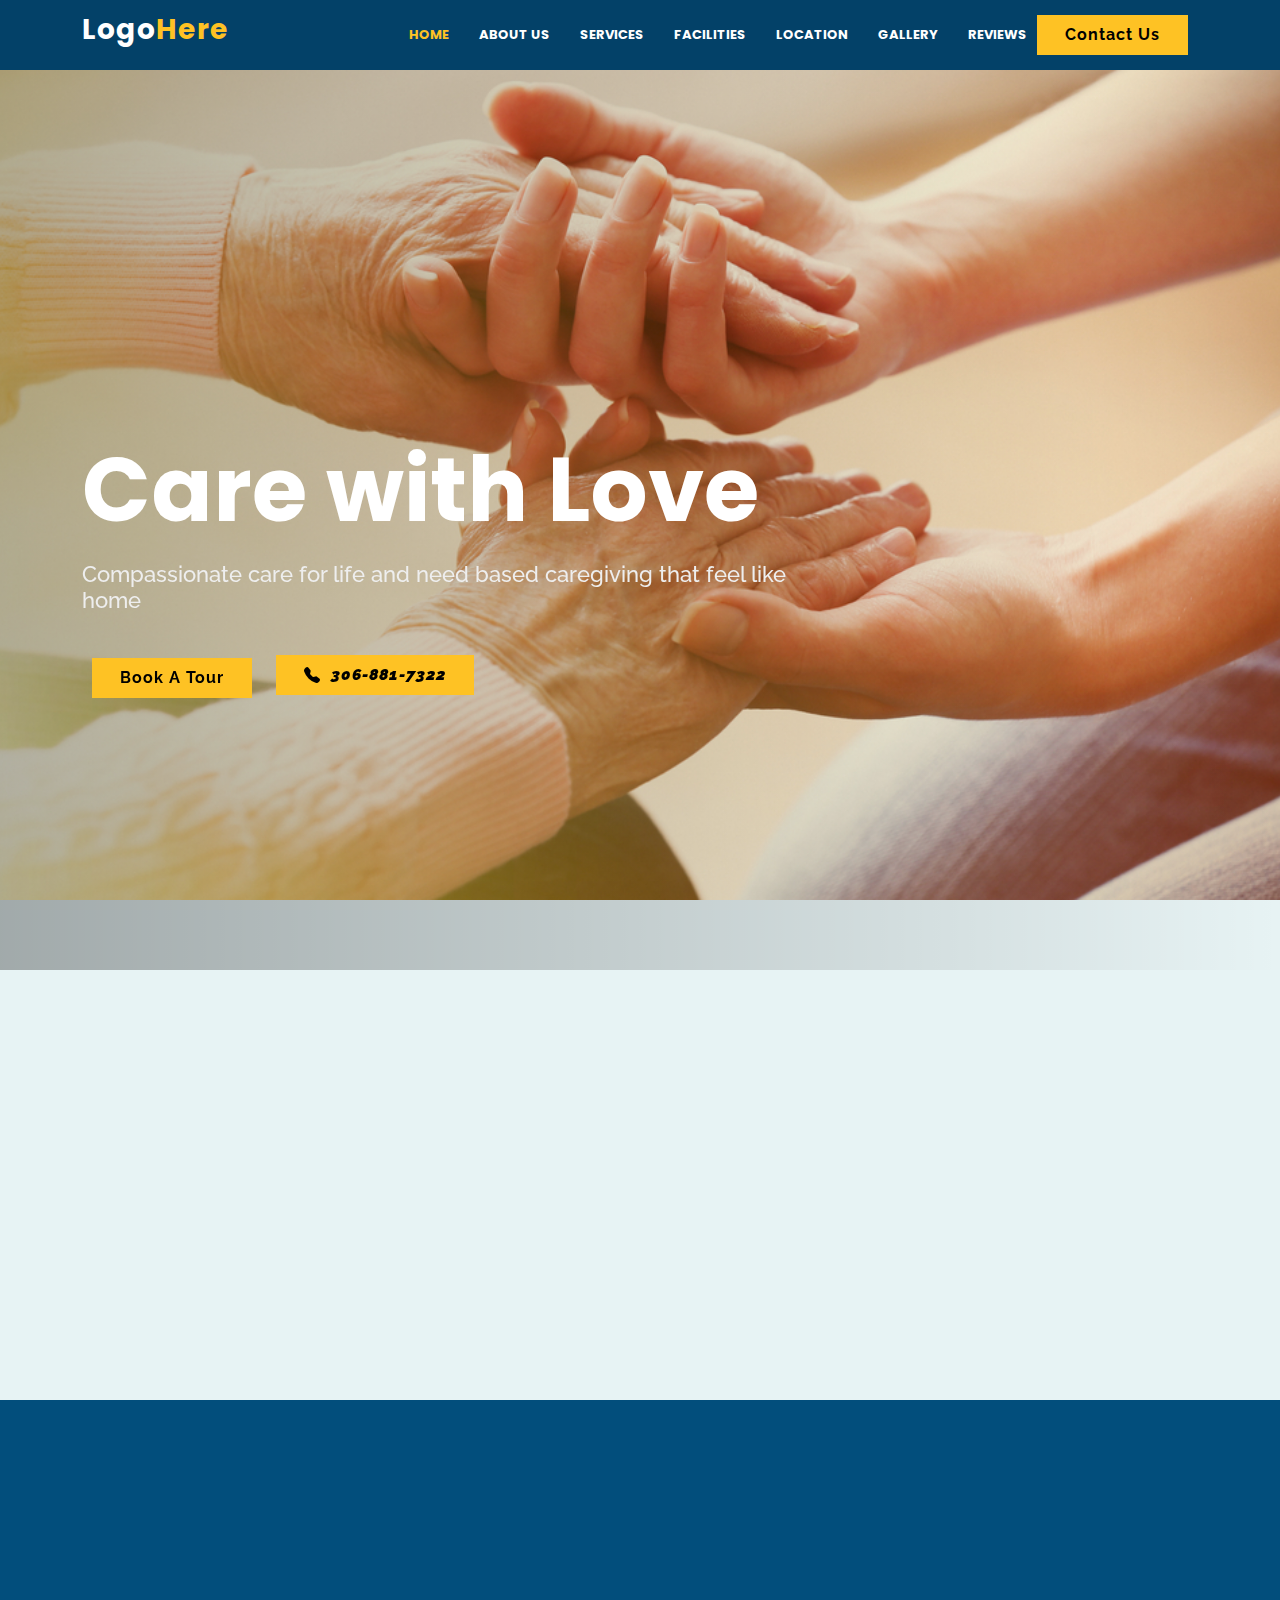
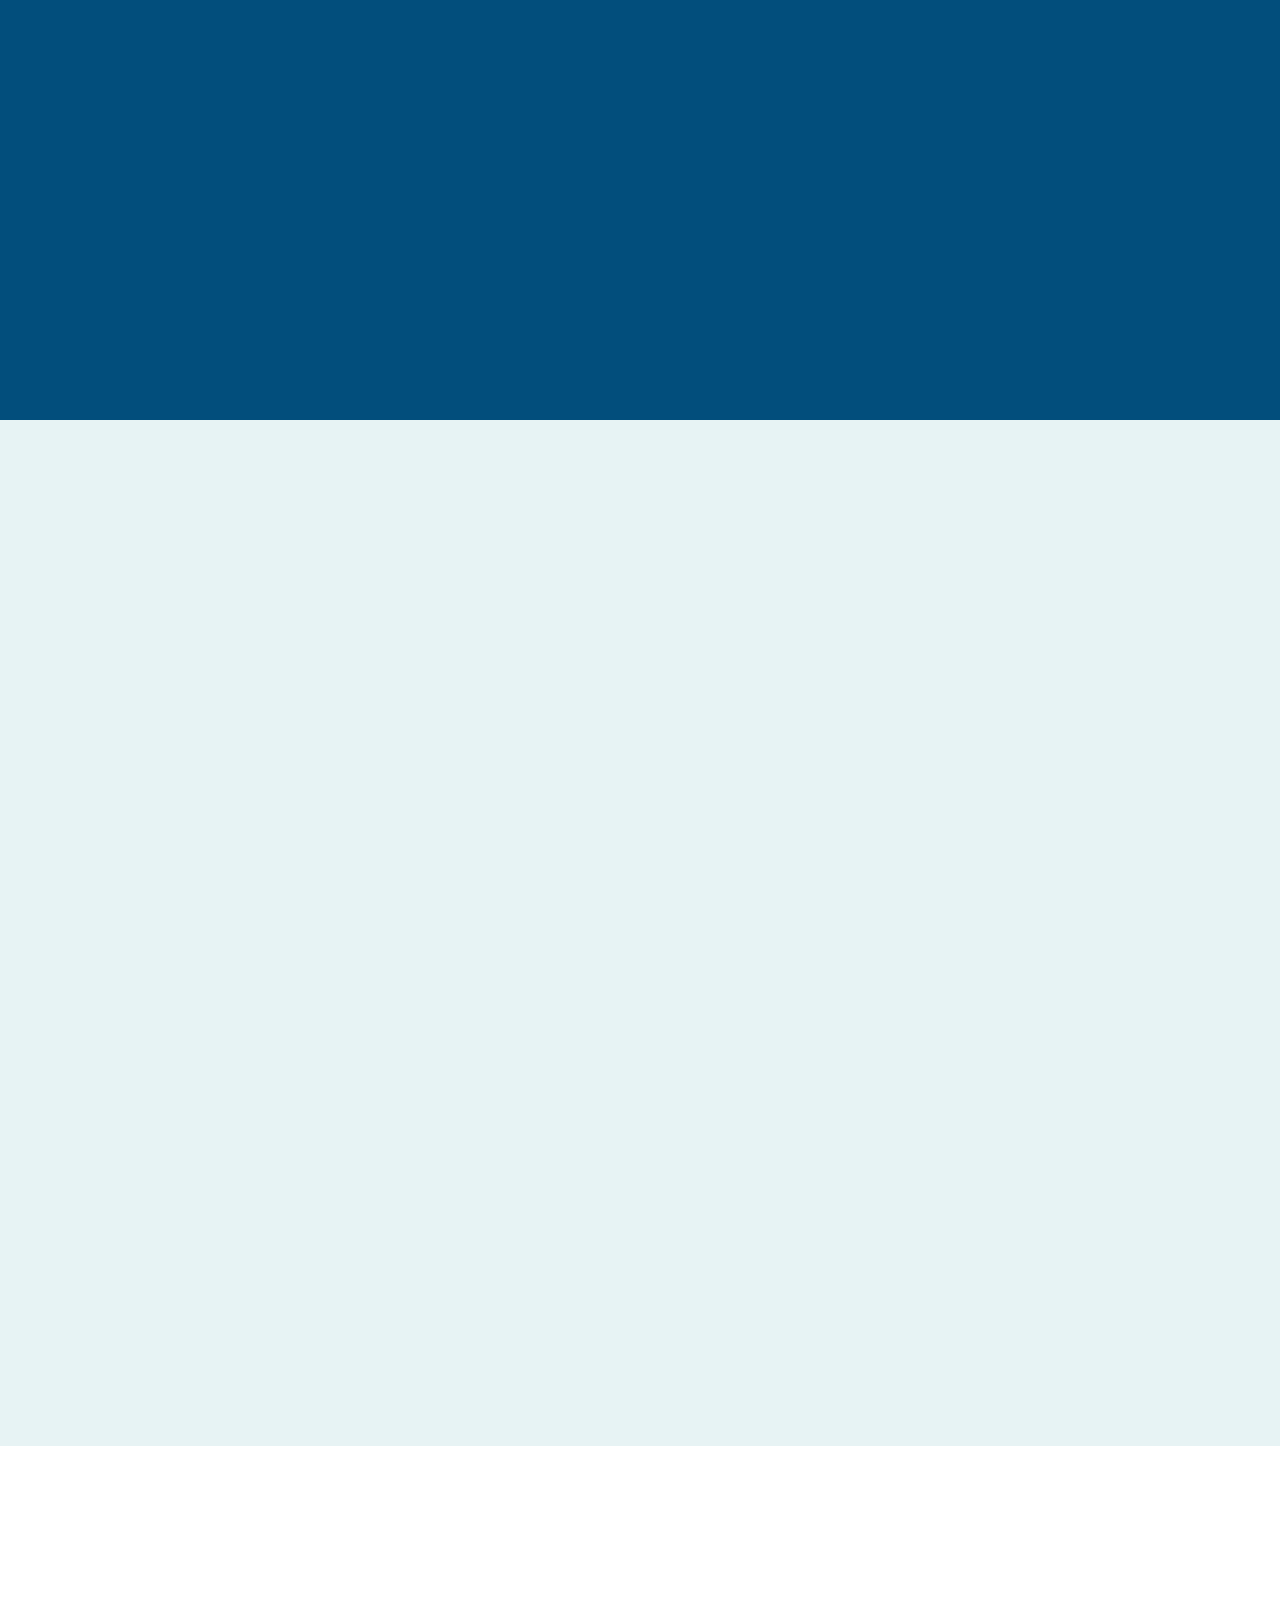
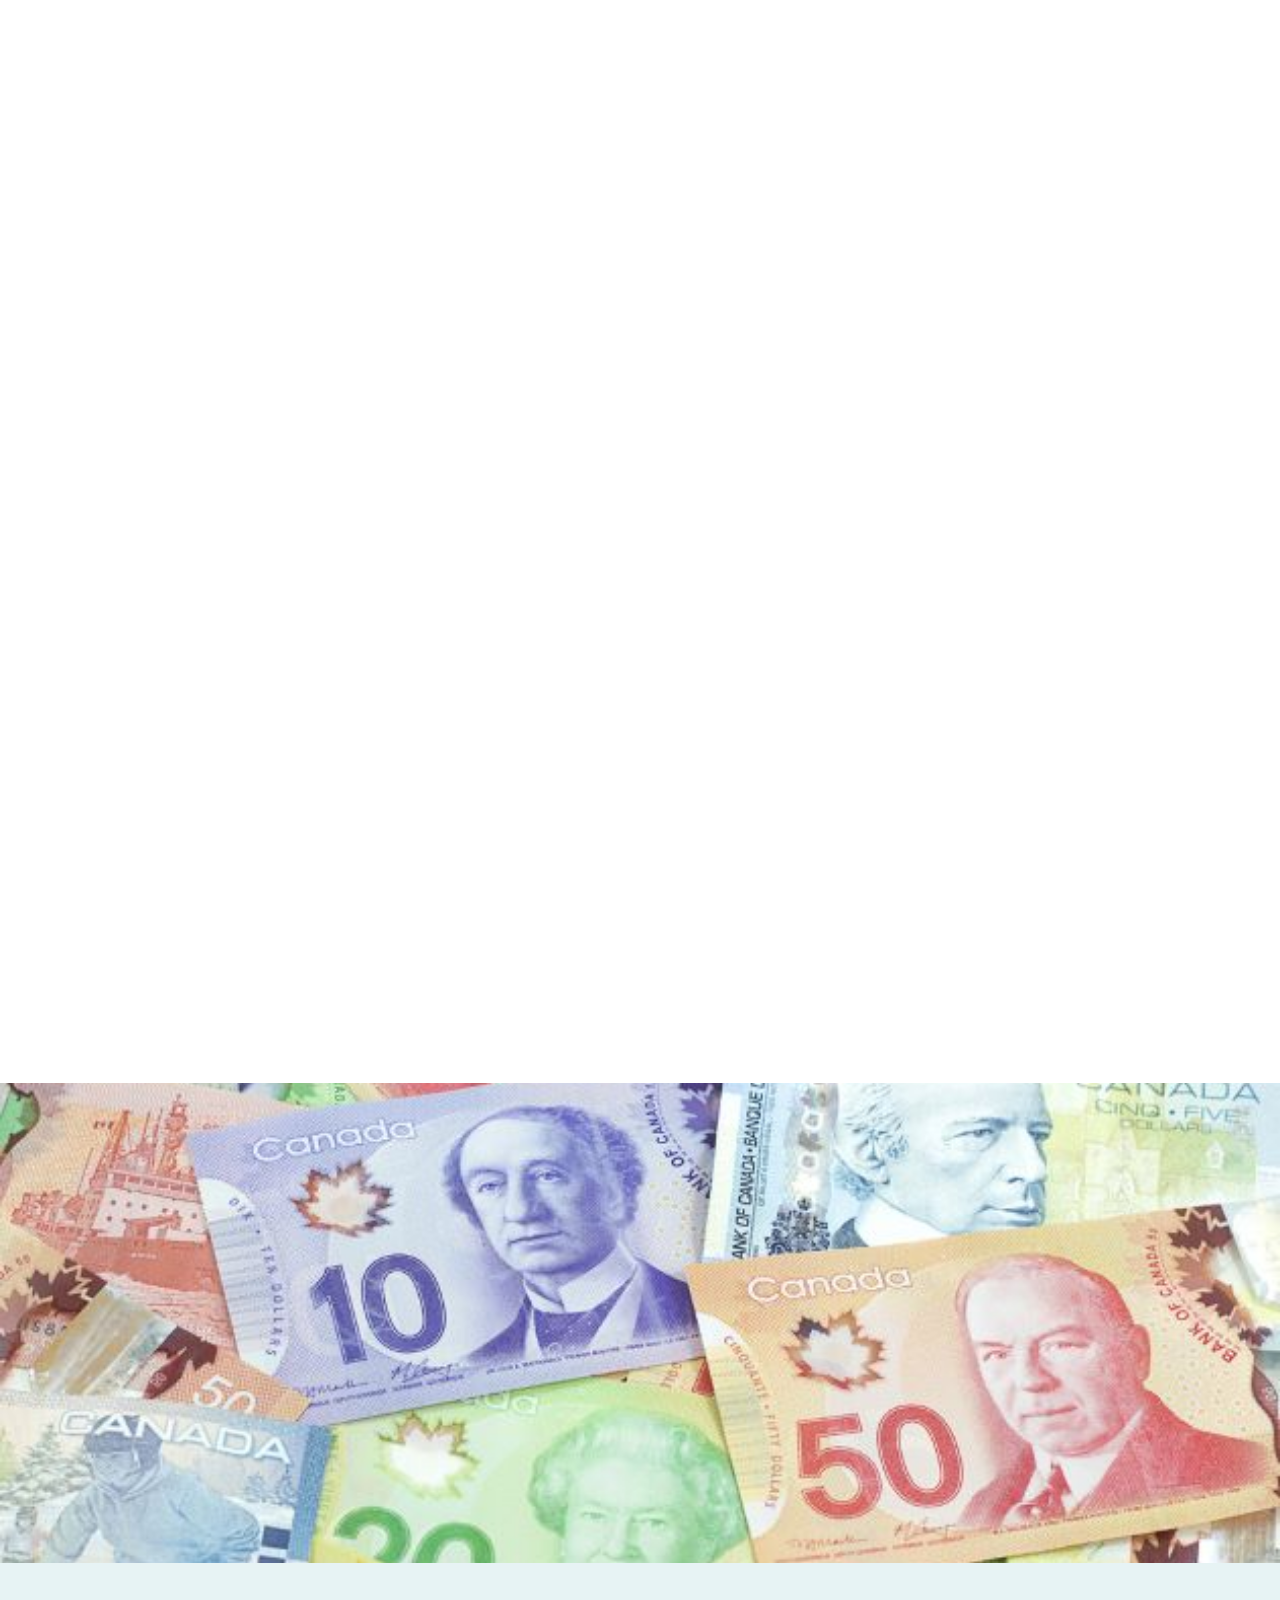
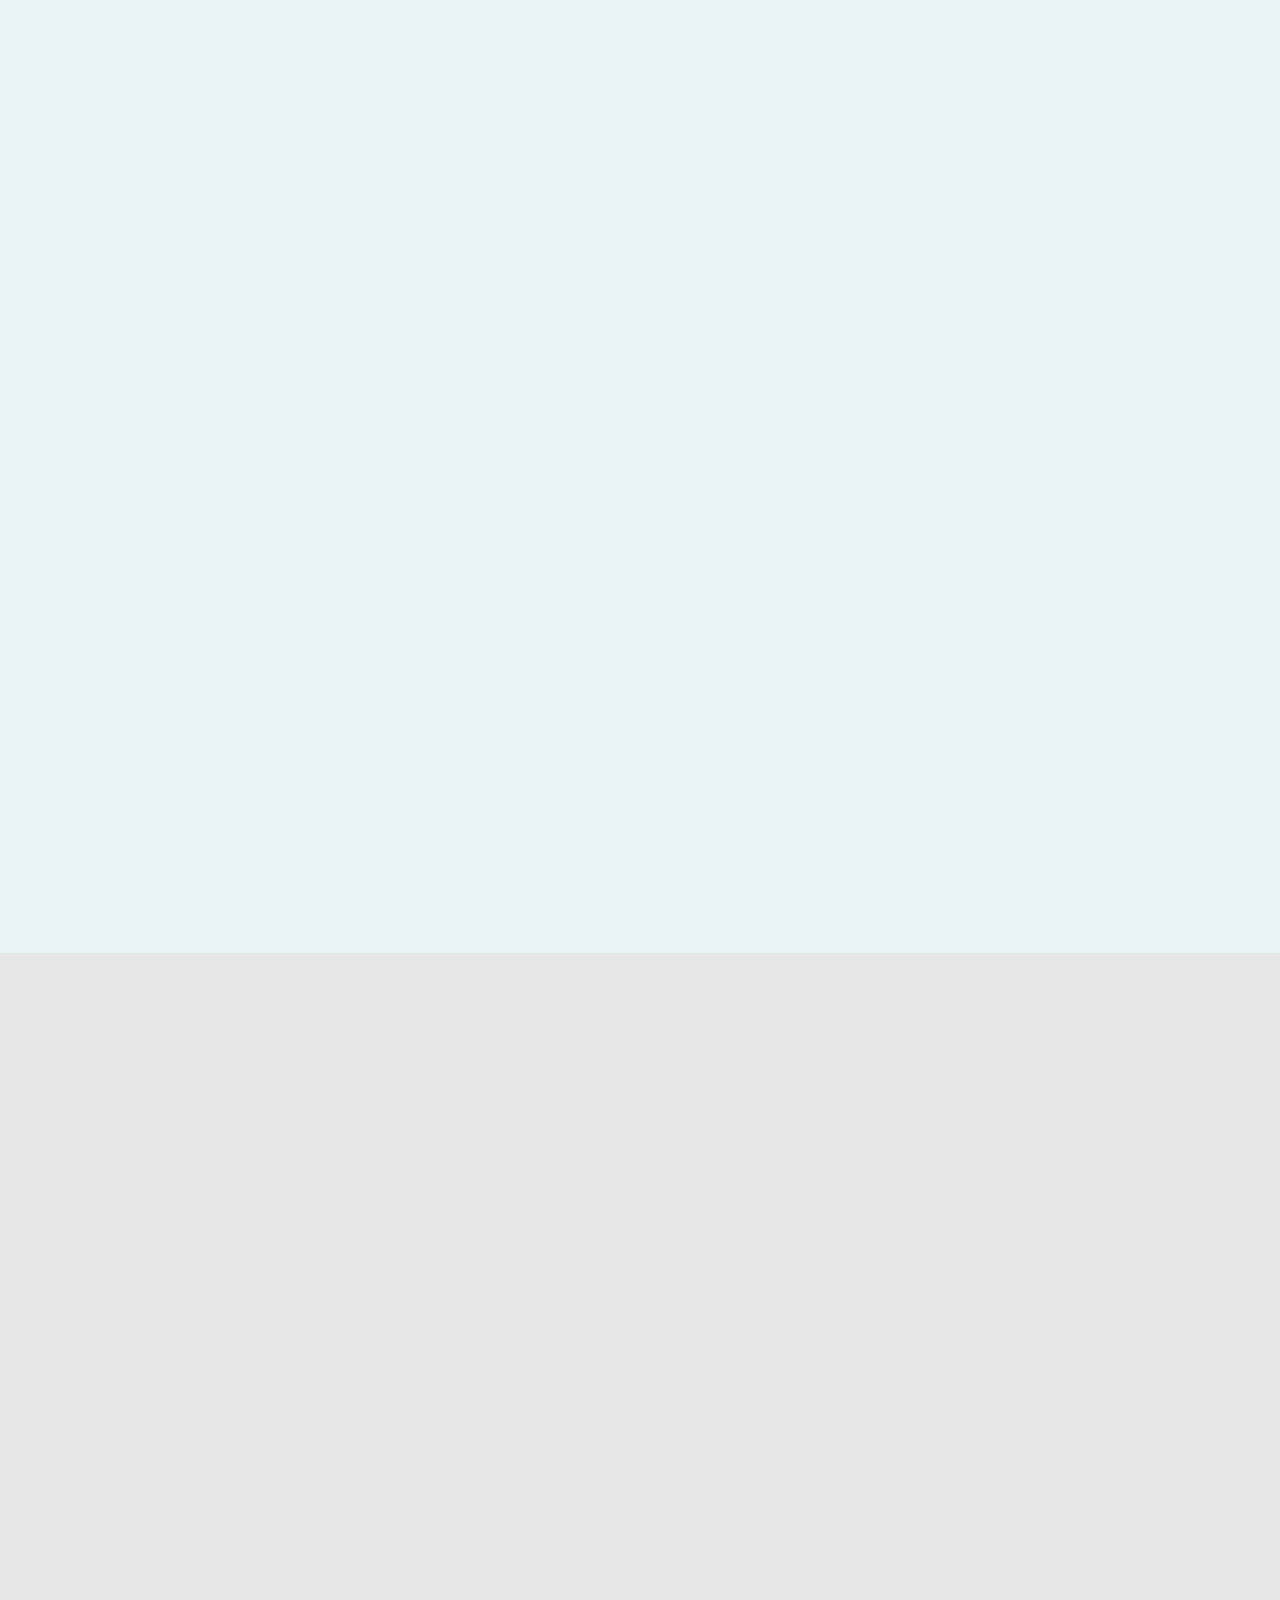
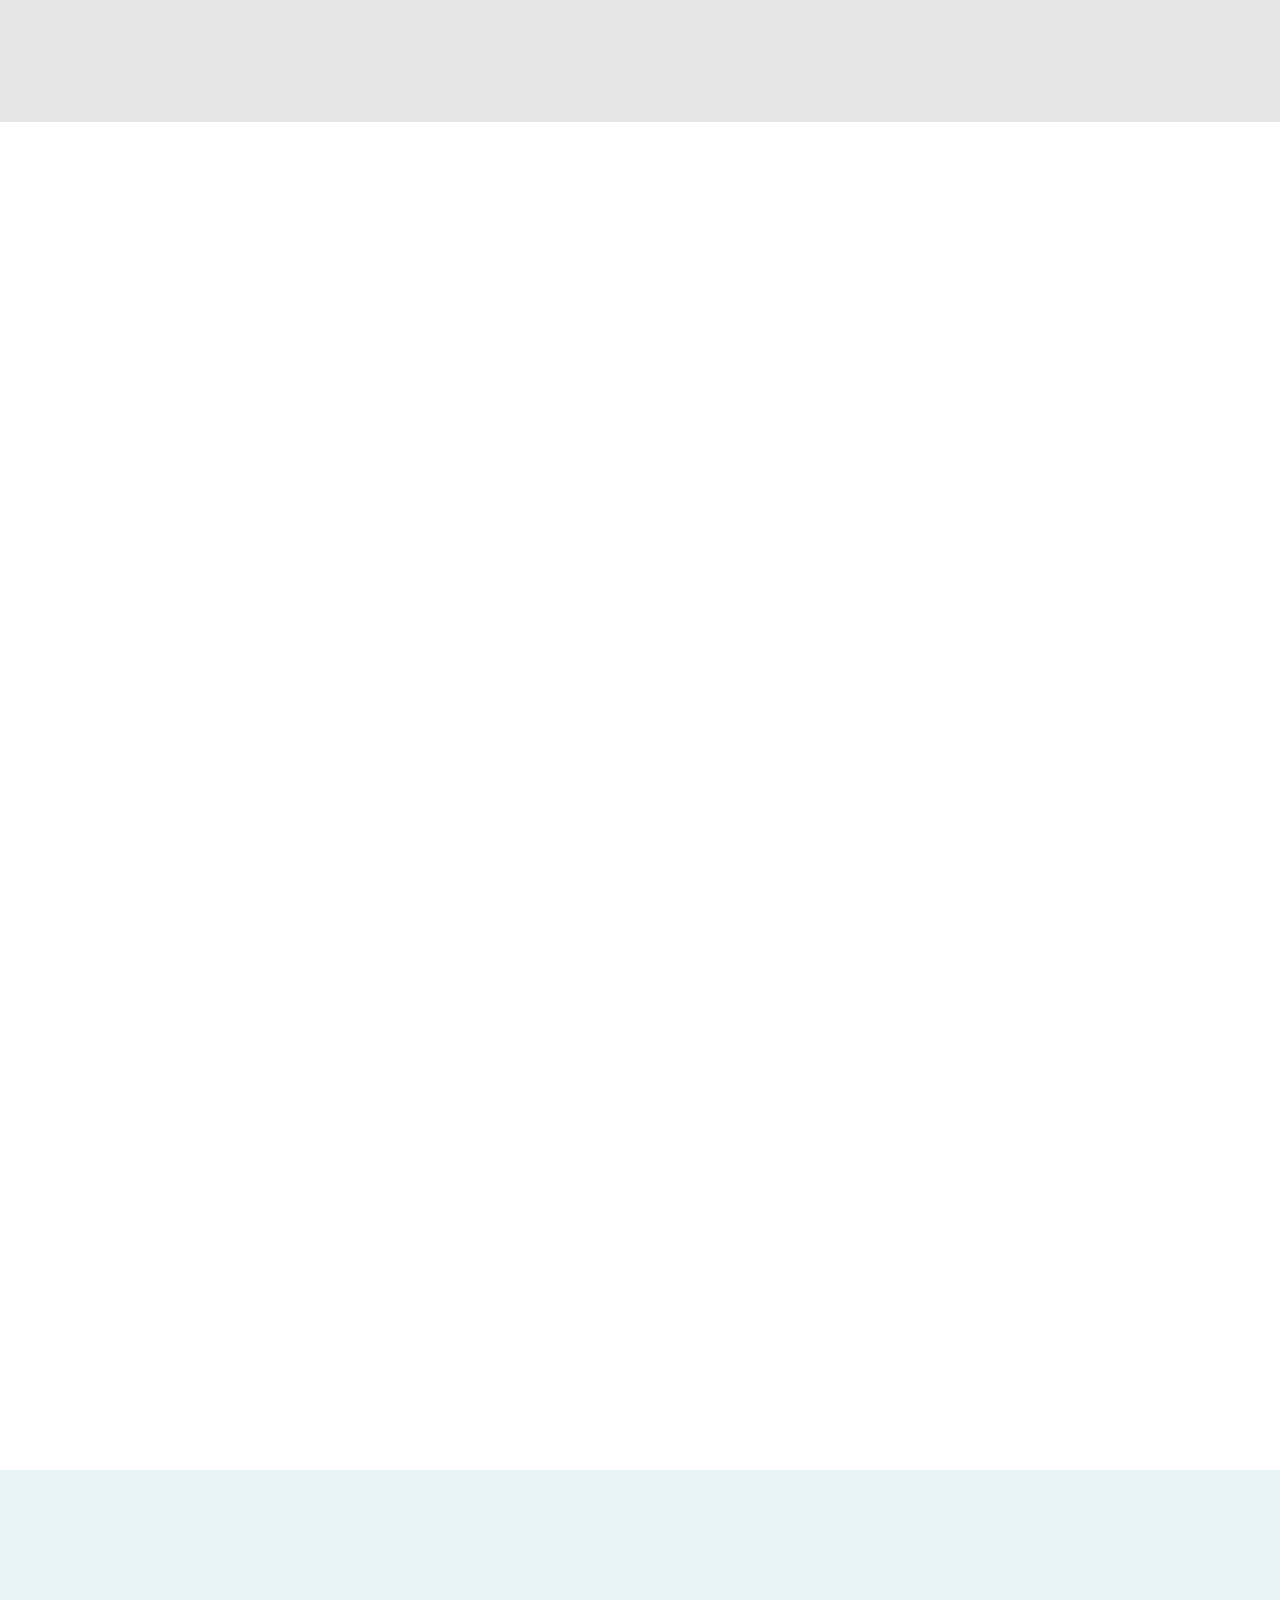
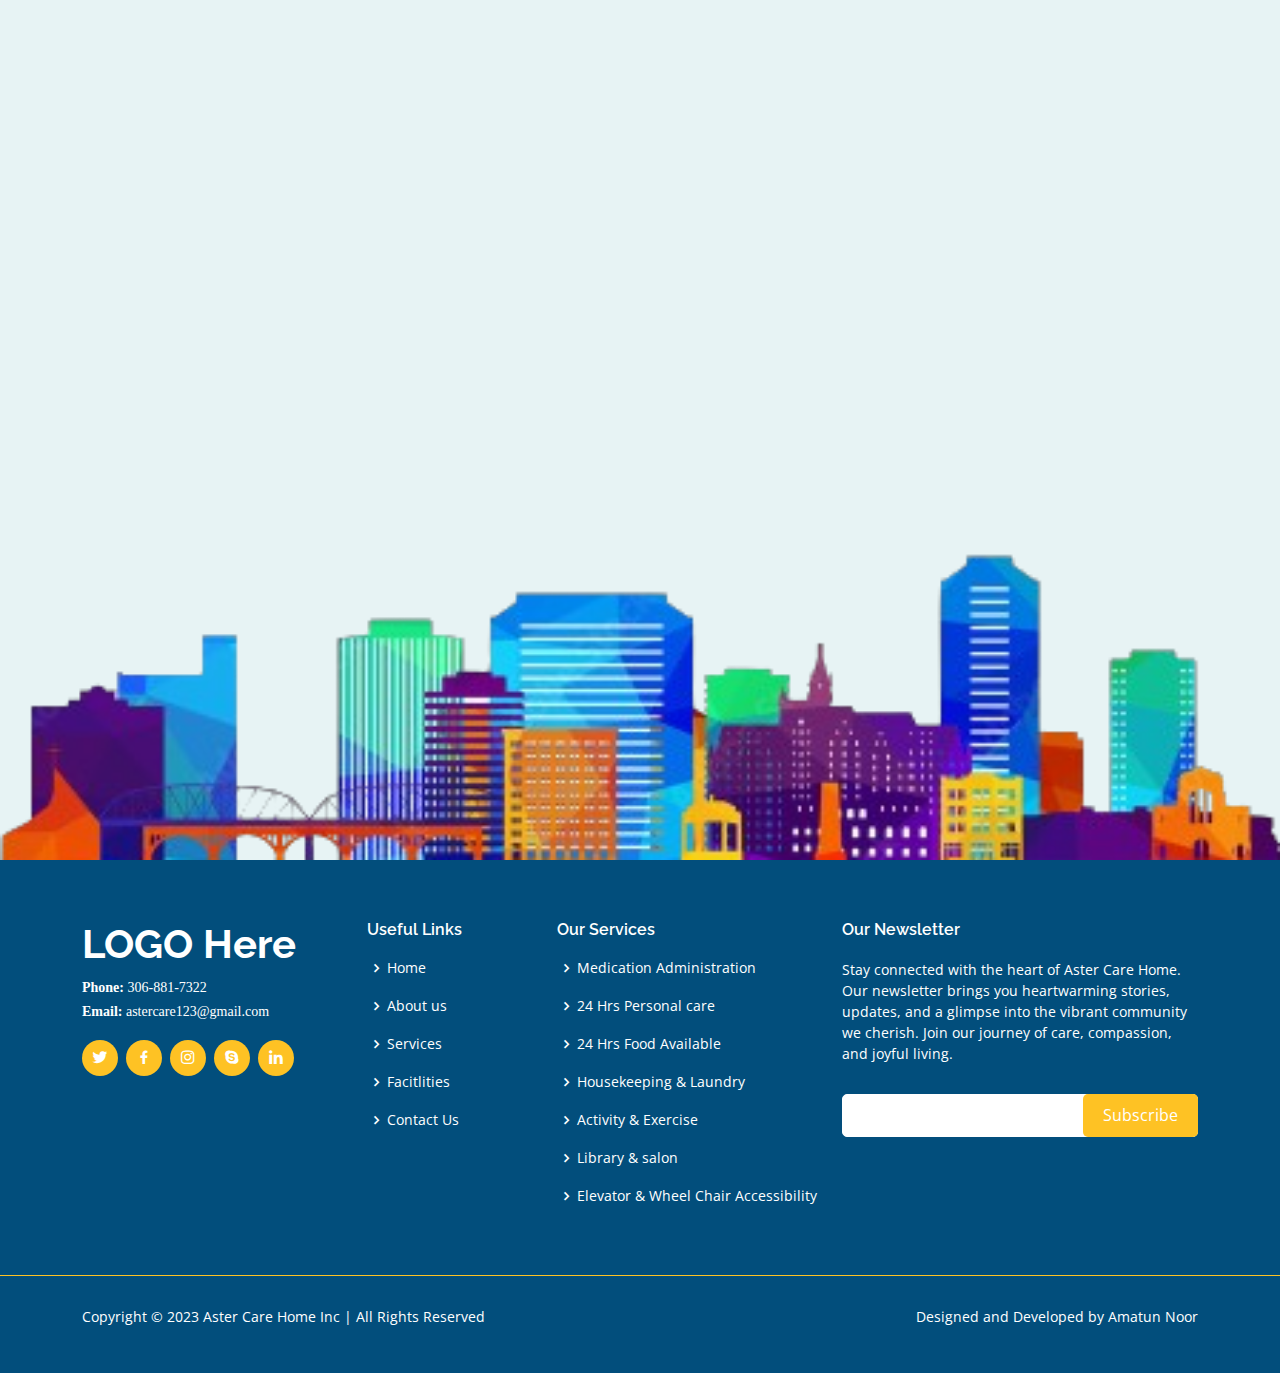
<file: index.html>
<!DOCTYPE html>
<html lang="en">

<head>
  <meta charset="utf-8">
  <meta content="width=device-width, initial-scale=1.0" name="viewport">

  <title>Aster Care Home</title>
  <meta content="" name="description">
  <meta content="" name="keywords">

  <!-- Favicons -->
  <link href="assets/img/favicon.png" rel="icon">
  <link href="assets/img/apple-touch-icon.png" rel="apple-touch-icon">



  <!--poppins font-->
  <link rel="preconnect" href="https://fonts.googleapis.com">

  <!--roboto font-->
  <link rel="preconnect" href="https://fonts.googleapis.com">
  <link rel="preconnect" href="https://fonts.gstatic.com" crossorigin>
  <link href="https://fonts.googleapis.com/css2?family=Abhaya+Libre:wght@700&family=Abril+Fatface&family=Anton&family=Arimo:ital,wght@0,400;0,600;0,700;1,700&family=Bebas+Neue&family=Montserrat:ital,wght@0,300;0,500;0,600;0,900;1,500;1,800;1,900&family=Open+Sans&family=Roboto:ital,wght@0,100;0,300;0,400;0,500;0,700;0,900;1,100;1,300;1,400;1,500;1,700;1,900&display=swap" rel="stylesheet">

  <link rel="preconnect" href="https://fonts.gstatic.com" crossorigin>
  <link href="https://fonts.googleapis.com/css2?family=Abhaya+Libre:wght@700&family=Abril+Fatface&family=Anton&family=Arimo:ital,wght@0,400;0,600;0,700;1,700&family=Bebas+Neue&family=Montserrat:ital,wght@0,300;0,500;0,600;0,900;1,500;1,800;1,900&family=Open+Sans&display=swap" rel="stylesheet">
  <!-- Google Fonts -->
  <link href="https://fonts.googleapis.com/css?family=Open+Sans:300,300i,400,400i,600,600i,700,700i|Raleway:300,300i,400,400i,500,500i,600,600i,700,700i|Poppins:300,300i,400,400i,500,500i,600,600i,700,700i" rel="stylesheet">

  <!-- Vendor CSS Files -->
  <link href="assets/vendor/aos/aos.css" rel="stylesheet">
  <link href="assets/vendor/bootstrap/css/bootstrap.min.css" rel="stylesheet">
  <link href="assets/vendor/bootstrap-icons/bootstrap-icons.css" rel="stylesheet">
  <link href="assets/vendor/boxicons/css/boxicons.min.css" rel="stylesheet">
  <link href="assets/vendor/glightbox/css/glightbox.min.css" rel="stylesheet">
  <link href="assets/vendor/swiper/swiper-bundle.min.css" rel="stylesheet">

  <!-- Template Main CSS File -->
  <link href="assets/css/style.css" rel="stylesheet">




  <style>

    /* Features Section - Home Page
------------------------------*/

.features{
  padding: 60px 30px;
}
.features .features-item {
  color: rgba(var(--default-color-rgb), 0.8);
}

.features .features-item+.features-item {
  margin-top: 100px;
}

@media (max-width: 768px) {
  .features .features-item+.features-item {
    margin-top: 40px;
  }
}



.features .features-item .btn-get-started {
  background-color: var(--primary-color);
  color: var(--contrast-color);
  padding: 8px 30px 10px 30px;
  border-radius: 0px;
}

.features .features-item .btn-get-started:hover {
  background-color: rgba(var(--primary-color-rgb), 0.9);
}

.features .features-item ul {
  
  list-style-position: outside !important;
  padding: 0;
}

.features .features-item ul li {
  padding-bottom: 10px;
  display: flex;
  align-items: flex-start;
}

.features .features-item ul li:last-child {
  padding-bottom: 0;
}

.features .features-item ul i {
  font-size: 20px;
  padding-right: 4px;
  color: var(--primary-color);
}

.features .features-item img {
  border: 6px solid var(--background-color);
  box-shadow: 0 15px 30px -10px rgba(0, 0, 0, 0.1);
}

.features .features-item .features-img-bg {
  position: relative;
  min-height: 500px;
}

@media (max-width: 640px) {
  .features .features-item .features-img-bg {
    min-height: 300px;
  }
}

.features .features-item .features-img-bg img {
  position: absolute;
  inset: 0;
  display: block;
  width: 100%;
  height: 100%;
  -o-object-fit: cover;
  object-fit: cover;
}

.features .features-item .image-stack {
  display: grid;
  position: relative;
  grid-template-columns: repeat(12, 1fr);
}

.features .features-item .image-stack .stack-back {
  grid-column: 4/-1;
  grid-row: 1;
  width: 100%;
  z-index: 1;
}

.features .features-item .image-stack .stack-front {
  grid-row: 1;
  grid-column: 1/span 8;
  margin-top: 20%;
  width: 100%;
  z-index: 2;
}
/*--------------------------------------------------------------
# Values
--------------------------------------------------------------*/


.values{
  padding: 60px 30px;
}
.values .box {
  
  padding: 10px;
  box-shadow: 0px 0 5px rgba(1, 41, 112, 0.08);
  text-align: center;
  transition: 0.3s;
  height: 100%;
  background-color: white;
}

.values .box img {
  padding: 20px 40px;
  transition: 0.5s;
  transform: scale(1.1);
  max-width: 100%;
  max-height: 15vh;
}

.values .box h3 {
  font-size: 18px;
  color: #012970;
  font-weight: 700;
  margin-bottom: 18px ;
}

.values .box:hover {
  box-shadow: 0px 0 30px rgba(1, 41, 112, 0.08);
}

.values .box:hover img {
  transform: scale(1);
}

#values .btn-get-started {
  font-family: "Raleway", sans-serif;
  font-weight: bold;
  font-size: 16px;
  letter-spacing: 1px;
  display: inline-block;
  padding: 8px 28px;
  border-radius: 0px;
  transition: 0.5s;
  margin-top: 40px;   
  text-transform: none;
  background-color: #fec224;
  color: rgb(0, 0, 0);
  top:50%;
  left: 50%;
}

#values .btn-get-started:hover {
  background: #d07600;
  color: rgb(0, 0, 0);
  
}
/* Center the button using flexbox */
.center-container {
            display: flex;
            justify-content: center;
            align-items: center;
        }



        /*--------------------------------------------------------------
# About
--------------------------------------------------------------*/
.breadcrumbs {
  padding: 15px 0;
  background: #1d1b16;
  margin-top: 110px;
}

@media (max-width: 992px) {
  .breadcrumbs {
    margin-top: 98px;
  }
}

.breadcrumbs h2 {
  font-size: 26px;
  font-weight: 300;
}

.breadcrumbs ol {
  display: flex;
  flex-wrap: wrap;
  list-style: none;
  padding: 0;
  margin: 0;
  font-size: 14px;
}

.breadcrumbs ol li+li {
  padding-left: 10px;
}

.breadcrumbs ol li+li::before {
  display: inline-block;
  padding-right: 10px;
  color: #37332a;
  content: "/";
}

@media (max-width: 768px) {
  .breadcrumbs .d-flex {
    display: block !important;
  }

  .breadcrumbs ol {
    display: block;
  }

  .breadcrumbs ol li {
    display: inline-block;
  }
}
#about .btn-get-started:hover {
  background: #d07600;
  color: white;
  
}

#about .btn-get-started {
  font-family: "Raleway", sans-serif;
  font-weight: bold;
  font-size: 16px;
  letter-spacing: 1px;
  display: inline-block;
  padding: 8px 28px;
  border-radius: 0px;
  transition: 0.5s;
  margin: 10px;
  text-transform: none;
  background-color: #fec224;
  color: rgb(0, 0, 0);
  top:50%;
  left: 50%;
}
/*--------------------------------------------------------------
# About
--------------------------------------------------------------*/
.about {
  background-size: cover;
  position: relative;
  padding-bottom: 80px;
}

.about:before {
  content: "";
  background:#f5f5f5;
  position: absolute;
  bottom: 0;
  top: 0;
  left: 0;
  right: 0;
}

.about .about-img {
  position: relative;
  transition: 0.5s;
}

.about .about-img img {
  max-width: 100%;
  max-height: 100%;
  object-fit: cover;
  border: 4px solid rgba(255, 255, 255, 0.2);
  position: relative;
}

.about .about-img::before {
  position: absolute;
  left: 20px;
  top: 20px;
  width: 60px;
  height: 60px;
  z-index: 1;
  content: "";
  border-left: 5px solid #285494;
  border-top: 5px solid #285494;
  transition: 0.5s;
}

.about .about-img::after {
  position: absolute;
  right: 20px;
  bottom: 20px;
  width: 60px;
  height: 60px;
  z-index: 2;
  content: "";
  border-right: 5px solid #285494;
  border-bottom: 5px solid #285494;
  transition: 0.5s;
}

.about .about-img:hover {
  transform: scale(1.03);
}

.about .about-img:hover::before {
  left: 10px;
  top: 10px;
}

.about .about-img:hover::after {
  right: 10px;
  bottom: 10px;
}

.about .content {
  position: relative;
}

.about .content h3 {
  font-weight: 600;
  font-size: 26px;
}

.about .content ul {
  list-style: none;
  padding: 0;
}

.about .content ul li {
  padding-bottom: 10px;
}

.about .content ul i {
  font-size: 20px;
  padding-right: 4px;
  color: rgb(0, 0, 0);
}

.about .content p:last-child {
  margin-bottom: 0;
}

@media (min-width: 1024px) {
  .about {
    background-attachment: fixed;
  }
}

/*--------------------------------------------------------------
# Call To Action Section
--------------------------------------------------------------*/
.CTA {
  padding: 0;
  margin-bottom: 80px;
  margin-top: 80px;
}



@media (max-width: 992px) {
  .CTA .container {
    padding: 30px;
  }
  .CTA{
    margin-top: 10px;
  }
  .btn-menu

  {

    margin-bottom: 20px;
  }

}



.CTA .content .CTA-btn {
  color: var(--color-white);
  font-weight: 500;
  font-size: 16px;
  display: inline-block;
  padding: 12px 40px;
  border-radius: 0px;
  transition: 0.5s;
  margin-top: 10px;
  background: rgba(var(--color-primary-dark-rgb), 0.9);
}

.CTA .content .CTA-btn:hover {
  background: var(--color-primary);
}

.CTA .img {
  position: relative;
}

.CTA .img:before {
  content: "";
  position: absolute;
  inset: 0;
  background: rgba(var(--color-white-rgb), 0.5);
  border-radius: 15px;
  transform: rotate(12deg);
}

.CTA .img:after {
  content: "";
  position: absolute;
  inset: 0;
  background: rgba(var(--color-white-rgb), 0.9);
  border-radius: 15px;
  transform: rotate(6deg);
}

.CTA .img img {
  position: relative;
  z-index: 3;
  border-radius: 15px;
}


#CTA .btn-get-started:hover {
  background: #d07600;
  color: rgb(0, 0, 0);
  
}

#CTA .btn-get-started {
  font-family: "Raleway", sans-serif;
  font-weight: bold;
  font-size: 16px;
  letter-spacing: 1px;
  display: inline-block;
  padding: 8px 28px;
  border-radius: 0px;
  transition: 0.5s;
  margin: 10px;
  text-transform: none;
  background-color: #fec224;
  color: rgb(0, 0, 0);
  top:50%;
  left: 50%;
}


#contact .btn-get-started {
  font-family: "Raleway", sans-serif;
  font-weight: bold;
  font-size: 16px;
  letter-spacing: 1px;
  display: inline-block;
  padding: 8px 28px;
  border-radius: 0px;
  transition: 0.5s;
  text-transform: none;
  background-color: #fec224;
  color: rgb(0, 0, 0);
}

#contact .btn-get-started:hover {
  background: #d07600;
  color: rgb(0, 0, 0);
  
}


/*location*/
/*--------------------------------------------------------------
# Services Section
--------------------------------------------------------------*/

.SERVICES{
  padding: 60px 0px;
}
.SERVICES .img {
  border-radius: 0px;
  overflow: hidden;
}

#SERVICES .SERVICES
{
  padding-top: 0px;
}
.SERVICES .img img {
  transition: 0.6s;
}

.SERVICES .details {
  padding: 50px 30px;
  margin: -100px 30px 0 30px;
  transition: all ease-in-out 0.3s;
  background: var(--color-white);
  position: relative;
  background: rgba(var(--color-white-rgb), 0.9);
  text-align: start;
  border-radius: 0px;
  box-shadow: 0px 0 25px rgba(var(--color-black-rgb), 0.1);
}

.SERVICES .details .icon {
  margin: 0px;
  width: 72px;
  height: 72px;
  background: var(--color-primary);
  border-radius: 0px;
  display: flex;
  align-items: center;
  justify-content: center;
  margin-bottom: 20px;
  color: var(--color-white);
  font-size: 28px;
  transition: ease-in-out 0.3s;
  position: absolute;
  top: -36px;
  left: calc(50% - 36px);
  border: 6px solid var(--color-white);
  
}

.SERVICES .details h3 {
  color: var(--color-default);
  font-weight: 700;
  margin: 10px 0 15px 0;
  font-size: 15px;
  transition: ease-in-out 0.3s;
}

.SERVICES .details p {
  line-height: 24px;
  font-size: 14px;
  margin-bottom: 0;
}

.SERVICES .SERVICES-item:hover .details h3 {
  color: var(--color-primary);
}

.services .SERVICES-item:hover .details .icon {
  background: var(--color-white);
  border: 2px solid var(--color-primary);
}

.SERVICES .SERVICES-item:hover .details .icon i {
  color: var(--color-primary);
}

.SERVICES .SERVICES-item:hover .img img {
  transform: scale(1.2);
}
.section-header {
  text-align: center;
  padding-bottom: 40px;
}


.section-header h2 {
  font-size: 48px;
  font-weight: 300;
  margin-bottom: 20px;
  color: var(--color-secondary);
}

.section-header p {
  margin: 0 auto;
  color:#0c6e4f;
}

.header-image img,
.center-image img {
    max-width: 50%;
    display: block;
    margin: 0 auto; /* This centers the images horizontally */
}


        .CONTAIN {
            width: 80%;
            max-width: 800px;
            max-height: 900px;
            margin: 0 auto;
            display: flex;
            flex-direction: row;
            align-items: start;
            justify-content: start;
            background-color: #ffffff;
            border-radius: 10px;
            box-shadow: 0 0 10px rgba(0, 0, 0, 0.1);
            margin: 20px auto;
            transition: flex-direction 0.5s;
        }

        .CONTAIN .IMG {
            max-width: 50%;
            display: block;
       
        }

        .CONTAIN p {
            text-align: center;
        }

        @media (max-width: 768px) {
          .CONTAIN {
                flex-direction: column;
                align-items: center;
            }

            .CONTAIN .IMG {
                max-width: 100%;
                margin-bottom: 20px;
            }

        }

        @media (max-width: 768px) {
    .header-image img,
    .center-image img {
        max-width: 50%; /* Adjust the max-width as per your preference */
    }
    .center-image img{
      max-width: 15%;
    }
}


#SERVICES .btn-menu
{
  font-weight: 600;
  font-size: 13px;
  letter-spacing: 0.5px;
  text-transform: uppercase;
  display: inline-block;
  padding: 12px 30px;
  border-radius: 0px;
  transition: 0.3s;
  line-height: 1;
  color: #1b1b1b;
  border: 2px solid #0c6e4f;
}


#SERVICES .btn-get-started:hover {
  background: #d07600;
  color: rgb(0, 0, 0);
  
}

#SERVICES .btn-get-started {
  font-family: "Raleway", sans-serif;
  font-weight: bold;
  font-size: 16px;
  letter-spacing: 1px;
  display: inline-block;
  padding: 8px 28px;
  border-radius: 5px;
  transition: 0.5s;
  margin: 10px;
  text-transform: none;
  background-color: #fec224;
  color: rgb(0, 0, 0);
  top:50%;
  left: 50%;
}


#contact .cont-img {
  display: block;
  margin-left: auto;
  margin-right: auto;
  width: 70%;
  height: calc(100% - 20%);
  padding-bottom: 30px;
}


/* code for the 3rd section image padding left and right*/
@media only screen and (max-width: 768px) {
    .side-image {
        padding-left: 30px;
        padding-right: 30px;
        margin-top: 10px;
     
    }
}

/* Media query for screens with a maximum width of 480px (typical mobile width) */
@media only screen and (max-width: 480px) {
    .side-image {
        padding-left: 30px;
        padding-right: 30px;
        margin-top: 10px;
      

    }
}

/* code for the 3rd section image padding left and right*/
@media only screen and (max-width: 768px) {
    .side-text {
        padding-left: 20px;
        padding-right: 20px;
        
    }
}

/* Media query for screens with a maximum width of 480px (typical mobile width) */
@media only screen and (max-width: 480px) {
    .side-text {
        padding-left: 20px;
        padding-right: 20px;
        
    }
}

/* code for the 3rd section image padding left and right*/
@media only screen and (max-width: 768px) {
  .values .box {
        margin-left:  20px;
        margin-right: 20px;
    }
}

/* Media query for screens with a maximum width of 480px (typical mobile width) */
@media only screen and (max-width: 480px) {
  .values .box {
    margin-left:  20px;
        margin-right:  20px;
    }
}


/* code for the 3rd section image padding left and right*/
@media only screen and (max-width: 768px) {
    .service-text {
        padding-left: 0px;
        padding-right: 0px;
    }
}

/* Media query for screens with a maximum width of 480px (typical mobile width) */
@media only screen and (max-width: 480px) {
    .service-text {
        padding-left: 0px;
        padding-right: 0px;
    }
}

/* code for the 3rd section image padding left and right*/
@media only screen and (max-width: 768px) {
    .location-box {
        padding-left: 20px;
        padding-right: 20px;
    }
}

/* Media query for screens with a maximum width of 480px (typical mobile width) */
@media only screen and (max-width: 480px) {
    .location-box {
        padding-left: 20px;
        padding-right: 20px;
    }
}




/* code for the 3rd section image padding left and right*/
@media only screen and (max-width: 768px) {
  .SERVICES .details {
    margin: 0 auto;
   
}
  .SERVICES-item .img
  {
    padding: 20px;
  }

  .SERVICES-item .facility-list{
    font-size: 13px;
    padding-left: 2px;
    padding-right: 2px;
  }
    
}

/* Media query for screens with a maximum width of 480px (typical mobile width) */
@media only screen and (max-width: 480px) {
  .SERVICES .details {
    margin: 0 auto;
  
}
    .SERVICES-item .img
  {
    padding: 20px;
  }
  .SERVICES-item .facility-list{
    font-size: 13px;
    padding-left: 2px;
    padding-right: 2px;
  }
   
    

}

/* code for the 3rd section image padding left and right*/
@media only screen and (max-width: 768px) {
  .contact .info-item {
  background: #ffffff;
  padding: 30px;
  margin-left: 10px;
  margin-right: 10px;
}

}

/* Media query for screens with a maximum width of 480px (typical mobile width) */
@media only screen and (max-width: 480px) {
  .contact .info-item {
  background: #ffffff;
  padding: 10px;
  margin-left: 10px;
  margin-right: 10px;
}

}

/* code for the 3rd section image padding left and right*/
@media only screen and (max-width: 768px) {
  .contact .php-email-form {
  background: #ffffff;
  margin-right: 15px;
  margin-left: 15px;
  height: 100%;
}

}

/* Media query for screens with a maximum width of 480px (typical mobile width) */
@media only screen and (max-width: 480px) {
  .contact .php-email-form {
  background: #ffffff;
  margin-right: 15px;
  margin-left: 15px;
  height: 100%;
}


}

/* code for the 3rd section image padding left and right*/
@media only screen and (max-width: 768px) {
  .features{
  padding: 30px 0px;
}

}

/* Media query for screens with a maximum width of 480px (typical mobile width) */
@media only screen and (max-width: 480px) {
  .features{
  padding: 30px 0px;
}

}






















/* code for the 3rd section image padding left and right*/
@media only screen and (max-width: 768px) {
  .why-us  {
  padding: 30px 10px;
}
.why-us .section-title h3 {
  font-size: 30px;
}

.values{
  padding: 30px 20px;
}
.values .box {
  padding: 10px;
  
}
.values .box img {
 max-height: 10vh !important;
 padding: 15px;
}
#values .btn-get-started{
  margin-top: 0px;

}.values .service-card{
  margin: 25px 0px;
}
#values .btn-get-started{
  margin-top: 0px;

}

#contact .cont-img{
  display: block;
      margin-left: auto;
      margin-right: auto;
      width: 90%; 
      padding-bottom: 30px;
}

.contact .info-item {
  background: #bfddef;
  padding: 30px;
}
.contact .info-item h3 {
  font-size: 15px !important;
  color: black;
  margin: 10px;
  
}
.contact .info-item p {
  
  font-size: 5vw !important;
  color: black;
  margin: 10px;
 
}
.SERVICES .details {
  padding: 30px 20px;
  margin: 20px;
  
}
.SERVICES{
  padding: 30px 0px;
}
#SERVICES .Facilities{
  margin-top: 30px;
}

}




#SERVICES .Facilities{
  margin-top: 50px;
  margin-bottom: 0px;
}


/* Media query for screens with a maximum width of 480px (typical mobile width) */
@media only screen and (max-width: 480px) {
  .why-us  {
  padding: 30px 10px;
  margin: 0px;
}
.section-title h3 {
  font-size: 30px;
  margin: 0px;
}

.values{
  padding: 30px 20px;
}

.values .box {
  padding: 10px;
  
}
.values .box img {
 max-height: 13vh;
}

#values .btn-get-started{
  margin-top: 0px;

}

.values .service-card{
  margin: 25px 0px;
}
#values .btn-get-started{
  margin-top: 0px;

}

#contact .cont-img{
  display: block;
      margin-left: auto;
      margin-right: auto;
      width: 90%; 
      padding-bottom: 30px;
}

.contact .info-item {
  background: #bfddef;
  padding: 10px;
}
.contact .info-item h3 {
  font-size: 10px;
  color: black;
  margin: 10px 0 0 0;
  
}
.contact .info-item p {
  
  font-size: 15px;
  color: black;
  margin: 10px 0 0 0;
 
 
}
.SERVICES .details {
  padding: 30px 20px;
  margin: 20px;
  
}
.SERVICES{
  padding: 30px 0px;
}

#SERVICES .Facilities{
  margin-top: 30px;
  margin-bottom: 0px;
}


}



















/* code for the 3rd section image padding left and right*/
@media only screen and (max-width: 768px) {
    .side-text-sp {
        padding-left: 0px;
        padding-right: 0px;
        
    }

  

  .SERVICES .center-container{
    margin-top: 0px;
  }

  .team {
  
  padding: 30px 0;
}

.team .member {
  margin-bottom: 0px;
 
}
.testimonials
{
  padding: 30px 0px;
}
#testimonials .center-container {
    margin-bottom: 0 !important;
  }

  .contact{
  padding: 20px 0px;
}

  .SERVICES p{
    width: 100% !important;
  }


}

/* Media query for screens with a maximum width of 480px (typical mobile width) */
@media only screen and (max-width: 480px) {
    .side-text-sp {
        padding-left: 0px;
        padding-right: 0px;
       
    }
 
  .SERVICES .center-container{
    margin-top: 0px;
  }

  .team {
  
  padding: 30px 0;
}

.team .member {
  margin-bottom: 0px;
 
}


.team .top-loc{
  margin-bottom: 20px;
}
.testimonials
{
  padding: 30px 0px;
}

#testimonials .center-container {
    margin-bottom: 0 !important;
  }

  .contact{
  padding: 20px 0px;

    
 
  
}




  .SERVICES p{
    width: 100% !important;
  }
 

}





  </style>
</head>

<body>

  <!-- ======= Top Bar ======= -->
  <!--
  <section id="topbar" class="d-flex align-items-center">
    <div class="container d-flex justify-content-center justify-content-md-between">
      <div class="contact-info d-flex align-items-center">
        <i class="bi bi-envelope d-flex align-items-center"><a href="mailto:contact@example.com">astercare123@gmail.com</a></i>
        <i class="bi bi-phone d-flex align-items-center ms-4"><span>306-881-7322</span></i>
      </div>
      <div class="social-links d-none d-md-flex align-items-center">
        <a href="#" class="twitter"><i class="bi bi-twitter"></i></a>
        <a href="#" class="facebook"><i class="bi bi-facebook"></i></a>
        <a href="#" class="instagram"><i class="bi bi-instagram"></i></a>
        <a href="#" class="linkedin"><i class="bi bi-linkedin"></i></i></a>
      </div>
    </div>
  </section>-->

  <!-- ======= Header ======= -->
  <header id="header" class="d-flex align-items-center">
    <div class="container d-flex justify-content-between">

      <div class="logo">
        <h1 class="text-light"><a href="index.html" style="color: white;">Logo<span style="color: #fec224;">Here</span></a></h1>
        <!-- Uncomment below if you prefer to use an image logo -->
        <!-- <a href="index.html"><img src="assets/img/logo.png" alt="" class="img-fluid"></a>-->
      </div>

      <nav id="navbar" class="navbar">
        <ul>
          <li><a class="nav-link scrollto active" href="#hero" style="color: #fec224; font-weight: bolder;">Home</a></li>
          <li><a class="nav-link scrollto" href="About Us.html">About Us</a></li>
          <li><a class="nav-link scrollto" href="#">Services</a></li>
          <li><a class="nav-link scrollto " href="#">Facilities</a></li>
          <li><a class="nav-link scrollto" href="#">Location</a></li>
          <li><a class="nav-link scrollto" href="#">Gallery</a></li>
          <li><a class="nav-link scrollto " href="#">Reviews</a></li>
          <li><a href="#" class="btn-get-started ">Contact Us</a>
          </a></li>
        </ul>
        <i class="bi bi-list mobile-nav-toggle"></i>
      </nav><!-- .navbar -->

    </div>
  </header><!-- End Header -->

  <!-- ======= Hero Section ======= -->
  <section id="hero" class="d-flex align-items-center">



    <div class="container position-relative text-center text-lg-start" data-aos="zoom-in" data-aos-delay="100">
      <div class="row">
        <div class="col-lg-8">
          <h1>Care with Love</h1><br>
          <h2>Compassionate care for life and
            need based caregiving that feel
            like home</h2>
            <br>

            <div class="btns" style="margin-top: 0px;">
              <a href="#" class="btn-get-started ">Book A Tour</a>
              <a href="#" class="btn-get-started "><i class="bi bi-telephone-fill d-flex align-items-center"><span style="color:black">  306-881-7322</span></i></a>
            </div>
        </div>
        <!--<div class="col-lg-4 d-flex align-items-center justify-content-center position-relative" data-aos="zoom-in" data-aos-delay="200">
          <a href="https://www.youtube.com/watch?v=u6BOC7CDUTQ" class="glightbox play-btn"></a>
        </div>-->

      </div>
    </div>

  </section><!-- End Hero -->

  <main id="main">



    <!-- Features Section - Home Page -->

    <!-- ======= Why Us Section ======= -->
    <section id="why-us" class="why-us" style="background-color: #e7f3f4;">
      <div class="container">

        <div class="section-title col-lg-9 mx-auto side-text-sp" data-aos="zoom-in">
          <!--<h2>ASTER CARE HOME INC</h2>-->
          <h3>Where Quality of <span>Living Counts!</span></h3><br>
          <p >Aster Care Home is custom designed to offer seniors the warm feeling of being at home. We strive to create a flexible, homelike atmosphere of love and compassion that meets individualized care needs. We treat our residents like Family and care for them as we would our own. 
            <br><br>We’ll go the extra mile to make your living safe & comfortable. We serve our senior residents with compassion and respect, so the families can relax with peace of mind.</p>
        </div>
      </div>
    </section><!-- End Why Us Section -->











    <section id="features" class="features" style=" background-color: #024e7c;">

      <!--  Section Title -->

      <div class="container">

        <div class="row gy-4 align-items-stretch justify-content-between features-item ">
          <div class="col-lg-6 d-flex align-items-center features-img-bg" data-aos="zoom-out">
            <img class="side-image" src="assets/img/images/1.jpeg" class="img-fluid" alt="">
          </div>

          <div class="col-lg-5 d-flex justify-content-center flex-column who-are-we" data-aos="fade-up">
            <div class="section-title col-lg-9 mx-auto side-text" data-aos="zoom-in">
              <!--<h2>ASTER CARE HOME INC</h2>-->
              <h3 style="font-family: 'Poppins', sans-serif;  color: #fec224;"  >Who Are We</h3>
              </div>
            <p class ="side-text"style="color: white; font-family">
              Aster Care home is a licensed personal care home for seniors where comfort mingles with affordable budget. We always provide

need base personalized care to our elderly citizen by treating them as if they were our own family.<br><br>

We are dedicated to provide the highest quality senior care with dignity, compassion and peace of mind for their

families. We’re not just any place to live; we’re the perfect place to call home!
            </p>
            </div>


        </div><!-- Features Item -->

      </div>

    </section><!-- End Features Section -->

    








    <!-- ======= Values Section ======= -->
    <section id="values" class="values" style="background-color: #e7f3f4;">

      <div class="container" data-aos="fade-up">

          <div class="section-title " data-aos="zoom-in">
            <!--<h2 >WHAT WE OFFER</h2>-->
            <h3 >Aster Care <span>Services</span></h3><br>
            <p  class="side-text-sp as-services" style="width: 70%;"> Each resident has different needs and requires different levels of care. We do a comprehensive evaluation of

              each resident and follow a personalized care plan based upon their needs.<br><br>
              
              We offer a wide range of resident-focused services to meet your need.</p>
          </div>

        <div class="row justify-content-center  ">


          <div class=" service-card col-lg-3 mt-lg-5"  data-aos="zoom-in" >
            <div class="box ">
              <img src="assets/img/images/medicine (1).png" class="img-fluid" alt="">
              <h3>Medication
                Administration</h3>
            </div>
          </div>

          <div class="service-card col-lg-3  mt-lg-5"  data-aos="zoom-in">
            <div class="box ">
              <img src="assets/img/images/donate.png" class="img-fluid" alt="">
              <h3>24 Hrs<br>
                Personal care</h3>
            </div>
          </div>

          <div class=" service-card col-lg-3 mt-lg-5"  data-aos="zoom-in">
            <div class="box ">
              <img src="assets/img/images/salad.png" class="img-fluid" alt="">
              <h3>24 Hrs
                Food Available</h3>
            </div>
          </div>
          
          <div class="service-card col-lg-3  mt-lg-5"  data-aos="zoom-in">
            <div class="box ">
              <img src="assets/img/images/clean.png" class="img-fluid" alt="">
              <h3>Housekeeping
                & Laundry</h3>
            </div>
          </div>
        </div>

        <div class="row justify-content-center">
          <div class="service-card col-lg-3  mt-lg-5"  data-aos="zoom-in">
            <div class="box ">
              <img src="assets/img/images/yoga-pose.png" class="img-fluid" alt="">
              <h3>Activity <br>&
                Exercise</h3>
            </div>
          </div>
  
          <div class="service-card col-lg-3  mt-lg-5"  data-aos="zoom-in">
            <div class="box ">
              <img src="assets/img/images/bookcase.png" class="img-fluid" alt="">
              <h3>Library <br>& salon</h3>
            </div>
          </div>
  
          <div class="service-card col-lg-3  mt-lg-5" data-aos="zoom-in">
            <div class="box ">
              <img src="assets/img/images/wheelchair.png" class="img-fluid" alt="">
              <h3>Elevator & Wheel
                Chair Accessibility</h3>
            </div>
          </div>
        </div>



      </div><br>

      <div class="service-button center-container" data-aos="zoom-in">
        <a href="#" class="btn-get-started scrollto" style="text-align: center;">Learn More About Services</a>
    </div><br>

    </section><!-- End Values Section -->


        <!-- ======= Services Section ======= -->
        <section id="SERVICES" class="SERVICES" style="margin-top: 0px; background-color: white;">
          <div class="container" data-aos="fade-up">
            
              <div class="section-title side-text" data-aos="zoom-in">
                <h3>Aster Care <span>Facilities</span></h3><br>
                <p style="text-align: center; width: 70%;" class="side-text-sp">From the moment you walk through our doors, you will discover a warm, welcoming &amp; loving environment. The bright,

                  comfortable bedrooms and living areas are all easily accessible by wheelchair.
                  
                 <br><br> We strive to differentiate from existing Personal Care Home models in terms of facility layout, interior &amp; exterior
                  
                  design and methods of service delivery.</p>
                </div>
           
            <div class="row Facilities">
    
              <div class="col-lg-6 mb-4" data-aos="zoom-in" data-aos-delay="200">
                <div class="SERVICES-item">
                  <div class="img">
                    <img src="assets/img/images/2.jpeg" class="img-fluid" alt="">
                  </div>
                  <div class="details position-relative" style="background-color: #024e7c; opacity: 1;  box-shadow: 0 4px 8px 0 rgba(201, 201, 201, 0.2), 0 6px 20px 0 rgba(202, 202, 202, 0.1); ">
                      <ul style=" list-style: none; color: white; line-height: 30px; list-style-position: outside;" class="facility-list">
                        <li ><i class="bi bi-check-circle-fill" style="color: #2FBF60; margin-right: 10px;"></i> Safe &amp; secured property</li>
                        <li ><i class="bi bi-check-circle-fill" style="color: #2FBF60; margin-right: 10px;"></i> Single room with private ensuite</li>
                        <li ><i class="bi bi-check-circle-fill" style="color: #2FBF60; margin-right: 10px;"></i> Walk-in safety Bathtub</li>
                        <li ><i class="bi bi-check-circle-fill" style="color: #2FBF60; margin-right: 10px;"></i> Cable TV in each bedroom</li>
                        <li ><i class="bi bi-check-circle-fill" style="color: #2FBF60; margin-right: 10px;"></i> Telephone facility in each bedroom</li>
                        <li><i class="bi bi-check-circle-fill" style="color: #2FBF60; margin-right: 10px;"></i> Unlimited WiFi</li>
                        <li ><i class="bi bi-check-circle-fill" style="color: #2FBF60; margin-right: 10px;"></i> Wheelchair accessibility</li>
                        <li ><i class="bi bi-check-circle-fill" style="color: #2FBF60; margin-right: 10px;"></i> Caregiver Call Button Pager System for
                          each resident</li>
                      </ul>
          
                  </div>
                </div>
              </div><!-- Location -->


              <div class="col-lg-6 mb-4" data-aos="zoom-in" data-aos-delay="200">
                <div class="SERVICES-item">
                  <div class="img">
                    <img src="assets/img/images/3.jpeg" class="img-fluid" alt="">
                  </div>
                  <div class="details position-relative" style="background-color: #024e7c; opacity: 1;  box-shadow: 0 4px 8px 0 rgba(201, 201, 201, 0.2), 0 6px 20px 0 rgba(202, 202, 202, 0.1); ">
                      <ul style=" list-style: none; color: white; line-height: 30px; " class="facility-list">
                        <li ><i class="bi bi-check-circle-fill" style="color: #2FBF60; margin-right: 10px;"></i> Elevator</li>
                        <li ><i class="bi bi-check-circle-fill" style="color: #2FBF60; margin-right: 10px;"></i> Surveillance Camera</li>
                        <li ><i class="bi bi-check-circle-fill" style="color: #2FBF60; margin-right: 10px;"></i> Central air conditioning</li>
                        <li ><i class="bi bi-check-circle-fill" style="color: #2FBF60; margin-right: 10px;"></i> Covered deck/patio</li>
                        <li ><i class="bi bi-check-circle-fill" style="color: #2FBF60; margin-right: 10px;"></i> Fire alarm system and fire wall</li>
                        <li ><i class="bi bi-check-circle-fill" style="color: #2FBF60; margin-right: 10px;"></i> Door Security</li>
                        <li ><i class="bi bi-check-circle-fill" style="color: #2FBF60; margin-right: 10px;"></i> Google Alarm System</li>
                        <li ><i class="bi bi-check-circle-fill" style="color: #2FBF60; margin-right: 10px;"></i> Garden/lawn area</li>
                      </ul>
          
                  </div>
                </div>
              </div><!-- Location -->
    

    
            </div>
    
          </div>
          <br>
          <div class="container position-relative text-center" data-aos="zoom-in" data-aos-delay="100">
            <div class="center-container "  data-aos="zoom-in">
             
              <a href="#" class="btn-get-started" style="border-radius: 0px;">Learn More About Facilities</a>
            </div>
          </div>
        </section><!-- End Services Section -->


    <!-- ======= Cta Section ======= -->
    <section id="cta" class="cta">
      <div class="container" data-aos="zoom-in">

        <div class="row row-eq-height justify-content-center" data-aos="zoom-in" style="margin: 0px;">
            <div class ="col-lg-6 mb-4  mt-3" style="text-align: center; background-color:#ffffff;  
            margin: 10px; padding-top: 30px; padding-bottom: 30px;" > 
            <h3 class="offer-Heading" style=" margin: 10px; font-size: 50px; color: red; font-weight: 600; line-height: 50px; font-family: 'Poppins'">$1800 OFF<h3></h3>
              
              
              <br><p id="offer"  class="offer-SUBHeading" style="color: black; font-size: 20px; font-family: 'Roboto';">Get $150 off for 12 months<br>
                when you sign in by June 30, 2024. <br> <br>
                <span style="font-size: 15px;">
                  *Offer valid for Aster Care Home Inc.<br>
Can&#39;t combine with other offer.
                </span>
              </p>
            </div>
            
          </div>
        </div>

      </div>
    </section><!-- End Cta Section -->


    <!-- ======= Team Section ======= -->
    <section id="team" class="team" style="background-color: #e7f3f4">
      <div class="container">

        <div class="section-title" data-aos="zoom-in">
          <!--<h2>VISIT US</h2>-->
          <h3>Our Care Home <span>Locations </span></h3><br>
        </div>

        <div class="row justify-content-center" >

          <div class=" col-md-5 d-flex align-items-stretch location-box mx-5  mb-4">
            <div class="member top-loc" data-aos="fade-up">
              <div class="member-img" style="background-color: #024e7c; padding: 20px;">
                <img src="assets/img/images/loactio-1.jpg" class="img-fluid" alt="">

              </div>
              <div class="member-info">
                <h4>Aster Care Home</h4>
                <span style="color: rgb(255, 255, 255); font-size: 15px;">
                  1524 37 St W<br>
Saskatoon, S7L 4E1<br><br>
                  This lovely care home located in desirable Westview neighbourhood, quick access off Circle Drive. It features everything from Large, bright bedrooms with private bathrooms to spacious living areas for comfortable living.</span>
              </div>
              <div class="center-container mb-4"  data-aos="zoom-in">
                <a href="#" class="btn-get-started" style="text-align: center;">More Details</a>
            </div>
            </div>


          </div>

          <div class="col-md-5 d-flex align-items-stretch location-box mb-4">
            <div class="member" data-aos="fade-up" data-aos-delay="100">
              <div class="member-img" style="background-color: #024e7c; padding: 20px;">
                <img src="assets/img/images/location-2.jpg" class="img-fluid" alt="">

              </div>
              <div class="member-info">
                <h4>Saskatoon Shine Care Home East</h4>
                <span style="color: rgb(255, 255, 255); font-size: 15px;">
                  307 Fast Court<br>
Saskatoon, S7W 0C2<br><br>
                  This charming care home is situated at the Aspen Ridge, a residential area which is known as a quiet and safe neighbourhood. Large bedrooms with private bathroom and common areas make senior living easy.</span>
              </div>
              <div class="center-container mb-4"  data-aos="zoom-in">
                <a href="#" class="btn-get-started" style="text-align: center;">More Details</a>
            </div>
            </div>
          </div>

        



        </div>

      </div>
    </section><!-- End Team Section -->










        <!-- ======= Testimonials Section ======= -->
        <section id="testimonials" class="testimonials" style="padding-bottom: 0px; background-color: #e6e6e6;" >
          <div class="container" data-aos="fade-up">
    
            <div class="section-title" data-aos="zoom-in">
              <h3 style="font-weight: 600;" >Reviews</h3><br>
              <h2 style="font-size: 20px;">What Resident’s &amp; Their Families Are <span style="color: #fcae0f;">Saying About Us</span></h2>
            </div><br>
    
            <div class="testimonials-slider swiper" data-aos="fade-up" data-aos-delay="100">
              <div class="swiper-wrapper">
    
                <div class="swiper-slide">
                  <div class="testimonial-item" >
                    <p>
                      <i class="bx bxs-quote-alt-left quote-icon-left"></i>
                      I'm grateful for the compassionate care at Aster Care Home. The staff's genuine kindness creates a warm, nurturing environment. I rest easy knowing my mother is in capable and caring hands.                  <i class="bx bxs-quote-alt-right quote-icon-right"></i>
                    </p>
                    <h3>Saul Goodman</h3>
                    <h4>Resident</h4>
                  </div>
                </div><!-- End testimonial item -->
    
                <div class="swiper-slide">
                  <div class="testimonial-item">
                    <p>
                      <i class="bx bxs-quote-alt-left quote-icon-left"></i>
                      Choosing Aster Care Home for my father was the best decision I ever made. The professionalism and dedication of the staff are commendable. The facility is well-maintained, and the activities are engaging.                  <i class="bx bxs-quote-alt-right quote-icon-right"></i>
                    </p>
                    <h3>Sara Wilsson</h3>
                    <h4>Resident</h4>
                  </div>
                </div><!-- End testimonial item -->
    
                <div class="swiper-slide">
                  <div class="testimonial-item">
                    <p>
                      <i class="bx bxs-quote-alt-left quote-icon-left"></i>
                      Aster Care Home has been a blessing for our family. The atmosphere is filled with love and understanding. Caregivers provide not only physical but also emotional support.                  <i class="bx bxs-quote-alt-right quote-icon-right"></i>
                    </p>
                    <h3>Jena Karlis</h3>
                    <h4>Resident</h4>
                  </div>
                </div><!-- End testimonial item -->
    
                <div class="swiper-slide">
                  <div class="testimonial-item">
                    <p>
                      <i class="bx bxs-quote-alt-left quote-icon-left"></i>
                      Aster Care Home is a haven for our dear aunt. The commitment to providing personalized care is evident in every interaction. The staff members are genuine companions.                  <i class="bx bxs-quote-alt-right quote-icon-right"></i>
                    </p>
                    <h3>Matt Brandon</h3>
                    <h4>Resident</h4>
                  </div>
                </div><!-- End testimonial item -->
    
                <div class="swiper-slide">
                  <div class="testimonial-item">
                    <p>
                      <i class="bx bxs-quote-alt-left quote-icon-left"></i>
                      Aster Care Home exceeded our expectations. The staff made the transition seamless, and the facility is a community where friendships blossom. The commitment to a high quality of life is evident.                  <i class="bx bxs-quote-alt-right quote-icon-right"></i>
                    </p>
                    <h3>John Larson</h3>
                    <h4>Resident</h4>
                  </div>
                </div><!-- End testimonial item -->
    
              </div>
              <div class="swiper-pagination"></div>
            </div>
    
            <div class="center-container  mt-4 mb-4 "  data-aos="zoom-in">
              <a href="#" class="btn-get-started">View More Reviews</a>
            </div>
          </div><br><br>
        </section><!-- End Testimonials Section -->






















    <!-- Contact Section - Home Page -->
    <section id="contact" class="contact justify-content-center" style="background-color: white;">
      <br><img class="cont-img" data-aos="zoom-in" src="assets/img/images/4.jpeg" alt="Contact Image">
      <!--  Section Title -->
      <div class="section-title " data-aos="zoom-in" style="font-weight: 900;">
        <h3>Get In <span>Touch</span></h3>
        <h2>We'd Love TO Hear From You!</h2>
      </div>
      <br>

    
        
    
      
      <div class="container" data-aos="fade-up" data-aos-delay="100" >

        <div class="row gy-4">

          <div class="col-lg-6">

            <div class="row gy-4">


              <div class="col-md-12 ">
                <div class="info-item " data-aos="fade-right" data-aos-delay="300">
                    <div class="icon">
                        <i class="bi bi-telephone-fill"></i>
                    </div>
                    <div class="info-text">
                        <h3>Call Us</h3>
                        <p>306-881-7322</p>
                    </div>
                </div>
            </div><!-- End Info Item -->


            <div class="col-md-12">
              <div class="info-item " data-aos="fade-right" data-aos-delay="300">
                  <div class="icon">
                      <i class="bi bi-chat-dots-fill"></i>
                  </div>
                  <div class="info-text">
                      <h3>Text Us</h3>
                      <p>306-881-7322</p>
                  </div>
              </div>
          </div><!-- End Info Item -->

          <div class="col-md-12">
            <div class="info-item " data-aos="fade-right" data-aos-delay="300">
                <div class="icon">
                    <i class="bi bi-envelope-fill"></i>
                </div>
                <div class="info-text">
                    <h3>Email Us</h3>
                    <p>astercare123@gmail.com</p>
                </div>
            </div>
        </div><!-- End Info Item -->

            </div>

          </div>

          <div class="col-lg-6">
            
            <form action="forms/contact.php" method="post" class="php-email-form" data-aos="fade-left" data-aos-delay="200">
              <br><div class="row gy-4">
                
                <h4 style="text-align: center; color: #024e7c; font-weight: 900;">SEND A MESSAGE</h4><br>
                <div class="col-md-12">
                  <input type="text" name="name" class="form-control" placeholder="Your Name" required>
                </div>

                <div class="col-md-6 ">
                  <input type="email" class="form-control" name="email" placeholder="Your Email" required>
                </div>
                
                <div class="col-md-6 ">
                  <input type="tel" class="form-control" name="email" placeholder="Your Phone" required>
                </div>

                <div class="col-md-12">
                  <textarea class="form-control" name="message" rows="6" placeholder="Message" required></textarea>
                </div>

                <div class="col-md-12 text-center">
                  <div class="loading">Loading</div>
                  <div class="error-message"></div>
                  <div class="sent-message">Your message has been sent. Thank you!</div>
                  <div class="center-container  mt-4 "  data-aos="zoom-in">
                    <button class="btn-get-started" type="submit">Send Message</button>

                  </div>
                  <br>
                  <p style="margin-top: 10px; color: rgb(190, 187, 187);">We reply same or next business day</p>

                </div>

              </div>
            </form>
          </div><!-- End Contact Form -->

        </div>

      </div><br>

    </section><!-- End Contact Section -->


    <!-- ======= Get involved ======= -->
    <section id="CTA" class="CTA">
      
      <div class="container" data-aos="fade-up">
        <div class="row g-5 location-box" style="height: auto; padding-bottom: 0px; position: relative;">
          <div class="col-lg-8 col-md-6 content d-flex flex-column order-last order-md-first" style="margin-bottom: 0px; padding: 30px; background-color: #024e7c;">
            <div class="section-title" data-aos="zoom-in" style="text-align: start;">
              <h3 style="text-align: center; color: #fec224;">Get Involved</h3>
            </div>      
            <p style="color: white;">Aster Care Home provides compassionate care to Seniors. Becoming an Aster care Team member isn’t just a job. It’s a calling to serve others. <br><br>We are always looking for caring, compassionate people who want to bring our mission to make a difference to seniors. Participate in volunteering or be a valuable member of our team!</p> <br>
    
            <h4 style="text-align: center; font-weight: bold; color: white;">Want to Join Our Growing Team? <span>Let's Connect</span></h4><br>
    
            <div class="btns" style="margin-top: 0px; text-align: center;">
              <a href="#" class="btn-get-started">Career</a>
              <a href="#" class="btn-get-started">Volunteer</a>
            </div>
          </div>
          <div class="col-lg-4 col-md-6 order-first order-md-last d-flex align-items-center vtr-img">
            <img src="assets/img/images/5.jpeg" alt="" class="img-fluid" style="height: 100%; object-fit: cover;">
          </div>
        </div>
      </div>
    </section><!-- End Call To Action Section -->

  </main><!-- End #main -->

  <!-- ======= Footer ======= -->
  <img src="assets/img/images/footerimage.png" style="width: 100%;">
  <footer id="footer">
    <div class="footer-top">
      <div class="container">
        <div class="row">

          <div class="col-lg-3 col-md-6">
            <div class="footer-info">
              <h1 class="logo me-auto me-lg-0"><a href="index.html" style="color: #ffffff; font-weight: bold;">LOGO Here</a></h1>

              <p>
                <strong>Phone:</strong> 306-881-7322<br>
                <strong>Email:</strong> astercare123@gmail.com<br>
              </p>
              <div class="social-links mt-3">
                <a href="#" class="twitter"><i class="bx bxl-twitter"></i></a>
                <a href="#" class="facebook"><i class="bx bxl-facebook"></i></a>
                <a href="#" class="instagram"><i class="bx bxl-instagram"></i></a>
                <a href="#" class="google-plus"><i class="bx bxl-skype"></i></a>
                <a href="#" class="linkedin"><i class="bx bxl-linkedin"></i></a>
              </div>
            </div>
          </div>

          <div class="col-lg-2 col-md-6 footer-links">
            <h4>Useful Links</h4>
            <ul>
              <li><i class="bx bx-chevron-right"></i> <a href="#">Home</a></li>
              <li><i class="bx bx-chevron-right"></i> <a href="#">About us</a></li>
              <li><i class="bx bx-chevron-right"></i> <a href="#">Services</a></li>
              <li><i class="bx bx-chevron-right"></i> <a href="#">Facitlities</a></li>
              <li><i class="bx bx-chevron-right"></i> <a href="#">Contact Us</a></li>
            </ul>
          </div>

          <div class="col-lg-3 col-md-6 footer-links">
            <h4>Our Services</h4>
            <ul>
              <li><i class="bx bx-chevron-right"></i> <a href="#">Medication Administration</a></li>
              <li><i class="bx bx-chevron-right"></i> <a href="#">24 Hrs Personal care</a></li>
              <li><i class="bx bx-chevron-right"></i> <a href="#">24 Hrs Food Available</a></li>
              <li><i class="bx bx-chevron-right"></i> <a href="#">Housekeeping & Laundry</a></li>
              <li><i class="bx bx-chevron-right"></i> <a href="#">Activity & Exercise</a></li>
              <li><i class="bx bx-chevron-right"></i> <a href="#">Library & salon</a></li>
              <li><i class="bx bx-chevron-right"></i> <a href="#">Elevator & Wheel
                Chair Accessibility</a></li>
            </ul>
          </div>

          <div class="col-lg-4 col-md-6 footer-newsletter">
            <h4>Our Newsletter</h4>
            <p>Stay connected with the heart of Aster Care Home. Our newsletter brings you heartwarming stories, updates, and a glimpse into the vibrant community we cherish. Join our journey of care, compassion, and joyful living.</p>
            <form action="" method="post">
              <input type="email" name="email"><input type="submit" value="Subscribe">
            </form>

          </div>

        </div>
      </div>
    </div>

    <div class="container">
      <div class="copyright" style="display: flex; justify-content: space-between;">
        <p>Copyright © 2023 Aster Care Home Inc | All Rights Reserved</p>
        <p>Designed and Developed by Amatun Noor</p>
      </div></div>
      
  </footer><!-- End Footer -->

  <a href="#" class="back-to-top d-flex align-items-center justify-content-center"><i class="bi bi-arrow-up-short"></i></a>

  <!-- Vendor JS Files -->
  <script src="assets/vendor/purecounter/purecounter_vanilla.js"></script>
  <script src="assets/vendor/aos/aos.js"></script>
  <script src="assets/vendor/bootstrap/js/bootstrap.bundle.min.js"></script>
  <script src="assets/vendor/glightbox/js/glightbox.min.js"></script>
  <script src="assets/vendor/isotope-layout/isotope.pkgd.min.js"></script>
  <script src="assets/vendor/swiper/swiper-bundle.min.js"></script>
  <script src="assets/vendor/php-email-form/validate.js"></script>

  <!-- Template Main JS File -->
  <script src="assets/js/main.js"></script>

</body>

</html>
</file>
<file: assets/css/style.css>
/**
* Template Name: Remember
* Updated: Sep 18 2023 with Bootstrap v5.3.2
* Template URL: https://bootstrapmade.com/remember-free-multipurpose-bootstrap-template/
* Author: BootstrapMade.com
* License: https://bootstrapmade.com/license/
*/

/*--------------------------------------------------------------
# General
--------------------------------------------------------------*/
body {
  font-family: "Open Sans", sans-serif;
  color: #444444;
  background-color: #e7f3f4;
}

a {
  text-decoration: none;
  color: #8fc04e;
}

a:hover {
  color: #a7cd74;
  text-decoration: none;
}

h1,
h2,
h3,
h4,
h5,
h6 {
  font-family: "Raleway", sans-serif;
}

/*--------------------------------------------------------------
# Back to top button
--------------------------------------------------------------*/
.back-to-top {
  position: fixed;
  visibility: hidden;
  opacity: 0;
  right: 15px;
  bottom: 15px;
  z-index: 996;
  background: #fec224;
  width: 40px;
  height: 40px;
  border-radius: 50px;
  transition: all 0.4s;
}

.back-to-top i {
  font-size: 28px;
  color: #fff;
  line-height: 0;
}

.back-to-top:hover {
  background: #c47e23;
  color: #fff;
}

.back-to-top.active {
  visibility: visible;
  opacity: 1;
}

/*--------------------------------------------------------------
# Disable AOS delay on mobile
--------------------------------------------------------------*/
@media screen and (max-width: 768px) {
  [data-aos-delay] {
    transition-delay: 0 !important;
  }
}

/*--------------------------------------------------------------
# Top Bar
--------------------------------------------------------------*/
#topbar {
  background: #ffffff;
  padding: 10px 0;
  font-size: 14px;
  color: #000000;
}

#topbar .contact-info i {
  font-style: normal;
  color: #000000;
}

#topbar .contact-info i a,
#topbar .contact-info i span {
  padding-left: 5px;
  color: #000000;
  font-weight: bolder;
}

#topbar .contact-info i a {
  line-height: 0;
  transition: 0.3s;
}

#topbar .contact-info i a:hover {
  color: #fec224;
}

#topbar .social-links a {
  color: #2f2f2f;
  line-height: 0;
  transition: 0.3s;
  margin-left: 10px;
}

#topbar .social-links a:hover {
  color: rgb(0, 0, 0);
}

/*--------------------------------------------------------------
# Header
--------------------------------------------------------------*/
#header {
  height: 70px;
  transition: all 0.5s;
  z-index: 997;
  transition: all 0.5s;
  background-color: #034168;
}

#header .logo h1 {
  font-size: 28px;
  margin: 0;
  padding: 11px 0;
  line-height: 1;
  font-weight: 700;
  letter-spacing: 1px;
  font-family: "Poppins", sans-serif;
}

#header .logo h1 a,
#header .logo h1 a:hover {
  color: #285494;
  text-decoration: none;
}

#header .logo img {
  padding: 0;
  margin: 0;
  max-height: 40px;
}

.scrolled-offset {
  margin-top: 70px;
}

/*--------------------------------------------------------------
# Navigation Menu
--------------------------------------------------------------*/
/**
* Desktop Navigation 
*/
.navbar {
  padding: 0;
  
}

.navbar ul {
  margin: 0;
  padding: 0;
  display: flex;
  list-style: none;
  align-items: center;
}

.navbar li {
  position: relative;
}

.navbar a,
.navbar a:focus {
  display: flex;
  align-items: center;
  justify-content: space-between;
  padding: 10px 0 10px 30px;
  font-family: "Poppins", sans-serif;
  font-size: 13px;
  font-weight: bold;
  color: #ffffff;
  text-transform: uppercase;
  white-space: nowrap;
  transition: 0.3s;
}

.navbar a i,
.navbar a:focus i {
  font-size: 12px;
  line-height: 0;
  margin-left: 5px;
}

.navbar a:hover,
.navbar .active,
.navbar .active:focus,
.navbar li:hover>a {
  color: #fec224;
}

.navbar .getstarted,
.navbar .getstarted:focus {
  background: #8fc04e;
  padding: 8px 20px;
  margin-left: 30px;
  border-radius: 4px;
  color: #fff;
}

.navbar .getstarted:hover,
.navbar .getstarted:focus:hover {
  color: #fff;
  background: #9bc761;
}

.navbar .dropdown ul {
  display: block;
  position: absolute;
  left: 14px;
  top: calc(100% + 30px);
  margin: 0;
  padding: 10px 0;
  z-index: 99;
  opacity: 0;
  visibility: hidden;
  background: #fff;
  box-shadow: 0px 0px 30px rgba(127, 137, 161, 0.25);
  transition: 0.3s;
  border-radius: 4px;
}

.navbar .dropdown ul li {
  min-width: 200px;
}

.navbar .dropdown ul a {
  padding: 10px 20px;
  font-size: 14px;
  font-weight: 500;
  text-transform: none;
  color: #353535;
}

.navbar .dropdown ul a i {
  font-size: 12px;
}

.navbar .dropdown ul a:hover,
.navbar .dropdown ul .active:hover,
.navbar .dropdown ul li:hover>a {
  color: #8fc04e;
}

.navbar .dropdown:hover>ul {
  opacity: 1;
  top: 100%;
  visibility: visible;
}

.navbar .dropdown .dropdown ul {
  top: 0;
  left: calc(100% - 30px);
  visibility: hidden;
}

.navbar .dropdown .dropdown:hover>ul {
  opacity: 1;
  top: 0;
  left: 100%;
  visibility: visible;
}

@media (max-width: 1366px) {
  .navbar .dropdown .dropdown ul {
    left: -90%;
  }

  .navbar .dropdown .dropdown:hover>ul {
    left: -100%;
  }
}
#navbar .btn-get-started {
  font-family: "Raleway", sans-serif;
  font-weight: bold;
  font-size: 16px;
  letter-spacing: 1px;
  display: inline-block;
  padding: 8px 28px;
  border-radius: 0px;
  transition: 0.5s;
  margin: 10px;
  text-transform: none;
  background-color: #fec224;
  color: rgb(0, 0, 0);
}

#navbar .btn-get-started:hover {
  background: #d07600;
  color: rgb(0, 0, 0);
  
}
/**
* Mobile Navigation 
*/
.mobile-nav-toggle {
  color: rgb(0, 0, 0)202;
  font-size: 28px;
  cursor: pointer;
  display: none;
  line-height: 0;
  transition: 0.5s;
}

@media (max-width: 991px) {
  .mobile-nav-toggle {
    display: block;
  }

  .navbar ul {
    display: none;
  }
}

.navbar-mobile {
  position: fixed;
  overflow: hidden;
  top: 0;
  right: 0;
  left: 0;
  bottom: 0;
  background: rgba(255, 255, 255, 0.9);
  transition: 0.3s;
  z-index: 999;
}

.navbar-mobile .mobile-nav-toggle {
  position: absolute;
  top: 15px;
  right: 15px;
}

.navbar-mobile ul {
  display: block;
  position: absolute;
  top: 55px;
  right: 15px;
  bottom: 15px;
  left: 15px;
  padding: 10px 0;
  border-radius: 8px;
  background-color: #fff;
  overflow-y: auto;
  transition: 0.3s;
}

.navbar-mobile a,
.navbar-mobile a:focus {
  padding: 10px 20px;
  font-size: 15px;
  color: #353535;
}

.navbar-mobile a:hover,
.navbar-mobile .active,
.navbar-mobile li:hover>a {
  color: #8fc04e;
}

.navbar-mobile .getstarted,
.navbar-mobile .getstarted:focus {
  margin: 15px;
}

.navbar-mobile .dropdown ul {
  position: static;
  display: none;
  margin: 10px 20px;
  padding: 10px 0;
  z-index: 99;
  opacity: 1;
  visibility: visible;
  background: #fff;
  box-shadow: 0px 0px 30px rgba(127, 137, 161, 0.25);
}

.navbar-mobile .dropdown ul li {
  min-width: 200px;
}

.navbar-mobile .dropdown ul a {
  padding: 10px 20px;
}

.navbar-mobile .dropdown ul a i {
  font-size: 12px;
}

.navbar-mobile .dropdown ul a:hover,
.navbar-mobile .dropdown ul .active:hover,
.navbar-mobile .dropdown ul li:hover>a {
  color: #8fc04e;
}

.navbar-mobile .dropdown>.dropdown-active {
  display: block;
}


/*--------------------------------------------------------------
# Hero Section
--------------------------------------------------------------*/
#hero {
  width: 100%;
  height: 100vh;
  background: url("../img/images/hero.jpeg") top center;
  background-size: cover;
  position: relative;
  padding: 0;
  
}

#hero:before {
  content: "";
  background:  linear-gradient(to right, rgba(0, 0, 0, 0.3), rgba(255, 255, 255, 0));
  position: absolute;
  bottom: 0;
  top: 0;
  left: 0;
  right: 0;
}

#hero .hero-container {
  position: absolute;
  bottom: 0;
  top: 0;
  left: 0;
  right: 0;
  display: flex;
  justify-content: start;
  align-items: start;
  flex-direction: column;
  text-align: start;
  padding: 0 15px;
}

#hero .container {
  padding-top: 110px;
}

@media (max-width: 992px) {
  #hero .container {
    padding-top: 20px;
    padding-bottom: 20px;
    display: flex;
    justify-content: center;
    align-items: center;
  }
}




#hero h1 {
  margin: 0;
  font-size: 90px;
  font-weight: 700;
  line-height: 95px;
  color: #fff;
  font-family: "Poppins", sans-serif;
}

#hero h1 span {
  color: #0c6e4f;
}

#hero h2 {
  color: #eee;
  margin-bottom: 10px 0 0 0;
  font-size: 22px;
}
#hero .btn-get-started {
  font-family: "Raleway", sans-serif;
  font-weight: bold;
  font-size: 16px;
  letter-spacing: 1px;
  padding: 8px 28px;
  border-radius: 0px;
  transition: 0.5s;
  background-color: #fec224;
  color: rgb(0, 0, 0);
  display: flex;
  align-items: center;
}

#hero .btn-get-started:hover {
  background: #d07600;
  color: rgb(0, 0, 0);
  
}

@media (min-width: 1024px) {
  #hero {
    background-attachment: fixed;
  }

}

@media (max-width: 768px) {
  #hero {
    height: 100vh;
  }

  #hero h1 {
    font-size: 40px;
    line-height: 36px;
  }

  #hero h2 {
    font-size: 18px;
    line-height: 24px;
    margin-bottom: 30px;
  }
}














#hero .btn-get-started:hover {
  background: #d07600;
  color: rgb(0, 0, 0);
  
}

#hero .btn-get-started {
  font-family: "Raleway", sans-serif;
  font-weight: bold;
  font-size: 16px;
  letter-spacing: 1px;
  display: inline-block;
  padding: 8px 28px;
  border-radius: 0px;
  transition: 0.5s;
  margin: 10px;
  text-transform: none;
  background-color: #fec224;
  color: rgb(0, 0, 0);
  top:50%;
  left: 50%;
}




#hero span {
  align-items: center;
  justify-content: center;
  padding-left: 10px;
  color: #ffffff;
  font-weight: bolder;
}

#hero i{
  margin: 0px;
  padding: 0px;
}



/*--------------------------------------------------------------
# Sections General
--------------------------------------------------------------*/
section {
  padding: 30px 0;
  overflow: hidden;
}

.section-title {
  text-align: center;
  padding-bottom: 30px;
}

.section-title h2 {
  font-size: 13px;
  letter-spacing: 1px;
  font-weight: 500;
  padding: 8px 20px;
  margin: 0;
  color: #000000;
  display: inline-block;
  text-transform: uppercase;
  border-radius: 50px;
  font-family: 'Poppins', sans-serif;
}

.section-title h3 {
  margin: 15px 0 0 0;
  font-size: 38px;
  font-weight: 500;
  color: #285494;
  font-family: 'Poppins', sans-serif;
}

.section-title h3 span {
  color: #ffaa00;
}

.section-title p {
  margin: 15px auto 0 auto;
  font-weight: 500;
  line-height: 30px !important;
  font-family: 'Poppins', sans-serif;
}

@media (min-width: 1024px) {
  .section-title p {
    width: 100%;
  }
}


/*--------------------------------------------------------------
# Why Us
--------------------------------------------------------------*/
.why-us  {
  padding: 60px 30px;
}




.why-us .section-title {
  text-align: center;
  padding-bottom: 30px;
}

.why-us .section-title h2 {
  font-size: 13px;
  letter-spacing: 1px;
  font-weight: 500;
  padding: 8px 20px;
  margin: 0;
  color: #000000;
  display: inline-block;
  text-transform: uppercase;
  border-radius: 50px;
  font-family: 'Poppins', sans-serif;
}

.why-us .section-title h3 {
  margin: 15px 0 0 0;
  font-size: 38px;
  font-weight: 500;
  color: #285494;
  font-family: 'Poppins', sans-serif;
}

.why-us .section-title h3 span {
  color: #ffaa00;
}

.why-us .section-title p {
  margin: 15px auto 0 auto;
  font-family: 'Poppins', sans-serif;
  font-weight: 500;
  line-height: 25px;

}


.why-us .box span {
  display: block;
  font-size: 28px;
  font-weight: 700;
  color: #8fc04e;
}

.why-us .box h4 {
  font-size: 24px;
  font-weight: 600;
  padding: 0;
  margin: 20px 0;
  color: #353535;
}

.why-us .box p {
  color: #919191;
  font-size: 15px;
  margin: 0;
  padding: 0;
}

.why-us .box:hover {
  background: #8fc04e;
  padding: 30px 30px 70px 30px;
  box-shadow: 10px 15px 30px rgba(0, 0, 0, 0.18);
}

.why-us .box:hover span,
.why-us .box:hover h4,
.why-us .box:hover p {
  color: #fff;
}

/*--------------------------------------------------------------
# Counts
--------------------------------------------------------------*/
.counts {
  background: #fff;
  padding: 0 0 60px 0;
}

.counts .counters span {
  font-size: 48px;
  display: block;
  color: #8fc04e;
}

.counts .counters p {
  padding: 0;
  margin: 0 0 20px 0;
  font-family: "Raleway", sans-serif;
  font-size: 14px;
}

/*--------------------------------------------------------------
# Cta
--------------------------------------------------------------*/
.cta {
  background:  url("../img/images/MONEY\ \(2\).jpg")  center center;
  background-size: cover;
  padding: 60px 0;
}





@media (max-width: 768px) {

  .cta{
    padding-left: 10px;
    padding-right: 10px;
  }

  #cta #offer{
    font-size: 30px;
  }
  #cta p {
    font-size: 32px;
  }

}


/*--------------------------------------------------------------
# Services
--------------------------------------------------------------*/
.services .icon-box {
  text-align: center;
  border: 1px solid #e5f0d5;
  padding: 80px 20px;
  transition: all ease-in-out 0.3s;
  background: #fff;
}

.services .icon-box .icon {
  margin: 0 auto;
  width: 64px;
  height: 64px;
  background: #f3f8ec;
  border-radius: 50px;
  border: 1px solid #d6e8bf;
  display: flex;
  align-items: center;
  justify-content: center;
  margin-bottom: 20px;
  transition: ease-in-out 0.3s;
}

.services .icon-box .icon i {
  color: #bfdb99;
  font-size: 28px;
  transition: ease-in-out 0.3s;
}

.services .icon-box h4 {
  font-weight: 700;
  margin-bottom: 15px;
  font-size: 24px;
}

.services .icon-box h4 a {
  color: #353535;
  transition: ease-in-out 0.3s;
}

.services .icon-box p {
  line-height: 24px;
  font-size: 14px;
  margin-bottom: 0;
}

.services .icon-box:hover {
  border-color: #fff;
  box-shadow: 0px 0 25px 0 rgba(0, 0, 0, 0.1);
}

.services .icon-box:hover h4 a,
.services .icon-box:hover .icon i {
  color: #8fc04e;
}

.services .icon-box:hover .icon {
  border-color: #8fc04e;
}

/*--------------------------------------------------------------
# Portfolio
--------------------------------------------------------------*/
.portfolio {
  padding-bottom: 40px;
}

.portfolio #portfolio-flters {
  padding: 0;
  margin: 0 auto 25px auto;
  list-style: none;
  text-align: center;
  border-radius: 50px;
}

.portfolio #portfolio-flters li {
  cursor: pointer;
  display: inline-block;
  padding: 8px 16px 10px 16px;
  font-size: 14px;
  font-weight: 500;
  line-height: 1;
  color: #444444;
  margin: 0 3px 10px 3px;
  transition: all ease-in-out 0.3s;
  background: #efefef;
  border-radius: 50px;
}

.portfolio #portfolio-flters li:hover,
.portfolio #portfolio-flters li.filter-active {
  color: #fff;
  background: #8fc04e;
}

.portfolio #portfolio-flters li:last-child {
  margin-right: 0;
}

.portfolio .portfolio-item {
  margin-bottom: 30px;
  overflow: hidden;
}

.portfolio .portfolio-item img {
  position: relative;
  top: 0;
  transition: all 0.6s cubic-bezier(0.645, 0.045, 0.355, 1);
}

.portfolio .portfolio-item .portfolio-info {
  opacity: 0;
  position: absolute;
  left: 15px;
  right: 15px;
  bottom: -50px;
  z-index: 3;
  transition: all ease-in-out 0.3s;
  background: #8fc04e;
  padding: 15px 20px;
}

.portfolio .portfolio-item .portfolio-info h4 {
  font-size: 18px;
  color: #fff;
  font-weight: 600;
}

.portfolio .portfolio-item .portfolio-info p {
  color: #fff;
  font-size: 14px;
  margin-bottom: 0;
}

.portfolio .portfolio-item .portfolio-info .preview-link,
.portfolio .portfolio-item .portfolio-info .details-link {
  position: absolute;
  right: 50px;
  font-size: 24px;
  top: calc(50% - 18px);
  color: white;
  transition: ease-in-out 0.3s;
}

.portfolio .portfolio-item .portfolio-info .preview-link:hover,
.portfolio .portfolio-item .portfolio-info .details-link:hover {
  color: #d6e8bf;
}

.portfolio .portfolio-item .portfolio-info .details-link {
  right: 15px;
}

.portfolio .portfolio-item:hover img {
  top: -30px;
}

.portfolio .portfolio-item:hover .portfolio-info {
  opacity: 1;
  bottom: 0;
}

/*--------------------------------------------------------------
# Portfolio Details
--------------------------------------------------------------*/
.portfolio-details {
  padding-top: 40px;
}

.portfolio-details .portfolio-details-slider img {
  width: 100%;
}

.portfolio-details .portfolio-details-slider .swiper-pagination {
  margin-top: 20px;
  position: relative;
}

.portfolio-details .portfolio-details-slider .swiper-pagination .swiper-pagination-bullet {
  width: 12px;
  height: 12px;
  background-color: #fff;
  opacity: 1;
  border: 1px solid #8fc04e;
}

.portfolio-details .portfolio-details-slider .swiper-pagination .swiper-pagination-bullet-active {
  background-color: #8fc04e;
}

.portfolio-details .portfolio-info {
  padding: 30px;
  box-shadow: 0px 0 30px rgba(53, 53, 53, 0.08);
}

.portfolio-details .portfolio-info h3 {
  font-size: 22px;
  font-weight: 700;
  margin-bottom: 20px;
  padding-bottom: 20px;
  border-bottom: 1px solid #eee;
}

.portfolio-details .portfolio-info ul {
  list-style: none;
  padding: 0;
  font-size: 15px;
}

.portfolio-details .portfolio-info ul li+li {
  margin-top: 10px;
}

.portfolio-details .portfolio-description {
  padding-top: 30px;
}

.portfolio-details .portfolio-description h2 {
  font-size: 26px;
  font-weight: 700;
  margin-bottom: 20px;
}

.portfolio-details .portfolio-description p {
  padding: 0;
}

/*--------------------------------------------------------------
# Team
--------------------------------------------------------------*/
.team {
  background: #fff;
  padding: 60px 0;
}

.team .member {
  margin-bottom: 20px;
  overflow: hidden;
  border-radius: 5px;
  background: #024e7c;
  box-shadow: 0px 2px 15px rgba(0, 0, 0, 0.1);
}

.team .member .member-img {
  position: relative;
  overflow: hidden;
}

.team .member .social {
  position: absolute;
  left: 0;
  bottom: 30px;
  right: 0;
  opacity: 0;
  transition: ease-in-out 0.3s;
  display: flex;
  align-items: center;
  justify-content: center;
}

.team .member .social a {
  transition: color 0.3s;
  color: #fec224;
  margin: 0 3px;
  border-radius: 50px;
  width: 36px;
  height: 36px;
  background: rgba(143, 192, 78, 0.8);
  display: inline-block;
  transition: ease-in-out 0.3s;
  color: #fff;
  display: inline-flex;
  align-items: center;
  justify-content: center;
}

.team .member .social a:hover {
  background: #8fc04e;
}

.team .member .social i {
  font-size: 18px;
  line-height: 0;
}

.team .member .member-info {
  padding: 25px 15px;
  text-align: center;
}

.team .member .member-info h4 {
  font-weight: 700;
  margin-bottom: 5px;
  font-size: 18px;
  color: #fec224;
  font-size: 25px;
}

.team .member .member-info span {
  display: block;
  font-size: 13px;
  font-weight: 400;
  color: #aaaaaa;
}

.team .member .member-info p {
  font-style: italic;
  font-size: 14px;
  line-height: 26px;
  color: #ffffff;
}

.team .member:hover .social {
  opacity: 1;
  bottom: 15px;
}

#team .btn-get-started:hover {
  background: #d07600;
  color: rgb(0, 0, 0);
  
}

#team .btn-get-started {
  font-family: "Raleway", sans-serif;
  font-weight: bold;
  font-size: 16px;
  letter-spacing: 1px;
  display: inline-block;
  padding: 8px 28px;
  border-radius: 0px;
  transition: 0.5s;
  margin: 10px;
  text-transform: none;
  background-color: #fec224;
  color: rgb(0, 0, 0);
  top:50%;
  left: 50%;
}

/*--------------------------------------------------------------
# Testimonials
--------------------------------------------------------------*/



.testimonials
{
  padding: 60px 0px;
}
.testimonials .testimonials-carousel,
.testimonials .testimonials-slider {
  overflow: hidden;
}

.testimonials .testimonial-item {
  box-sizing: content-box;
  min-height: 320px;
}

.testimonials .testimonial-item .testimonial-img {
  width: 90px;
  border-radius: 50%;
  margin: -40px 0 0 40px;
  position: relative;
  z-index: 2;
  border: 6px solid rgba(255, 255, 255, 0.2);
}

.testimonials .testimonial-item h3 {
  font-size: 18px;
  font-weight: bold;
  margin: 10px 0 5px 45px;
  color: black;
}

.testimonials .testimonial-item h4 {
  font-size: 14px;
  color: black;
  margin: 0 0 0 45px;
}

.testimonials .testimonial-item .quote-icon-left,
.testimonials .testimonial-item .quote-icon-right {
  color: #285494;
  font-size: 26px;
}

.testimonials .testimonial-item .quote-icon-left {
  display: inline-block;
  left: -5px;
  position: relative;
}

.testimonials .testimonial-item .quote-icon-right {
  display: inline-block;
  right: -5px;
  position: relative;
  top: 10px;
}

.testimonials .testimonial-item p {
  font-style: italic;
  margin: 0 15px 0 15px;
  color: black;
  padding: 20px 20px 60px 20px;
  background: #ffffff;
  position: relative;
  border-radius: 6px;
  position: relative;
  z-index: 1;
}

.testimonials .swiper-pagination {
  margin-top: 30px;
  position: relative;
}

.testimonials .swiper-pagination .swiper-pagination-bullet {
  width: 12px;
  height: 12px;
  background-color: rgba(0, 0, 0, 0.4);
  opacity: 1;
}

.testimonials .swiper-pagination .swiper-pagination-bullet-active {
  background-color: #285494;
}
#testimonials .btn-get-started:hover {
  background: #d07600;
  color: rgb(0, 0, 0);
  
}

#testimonials .btn-get-started {
  font-family: "Raleway", sans-serif;
  font-weight: bold;
  font-size: 16px;
  letter-spacing: 1px;
  display: inline-block;
  padding: 8px 28px;
  border-radius: 0px;
  transition: 0.5s;
  margin: 10px;
  text-transform: none;
  background-color: #fec224;
  color: rgb(0, 0, 0);
  top:50%;
  left: 50%;
}
/*--------------------------------------------------------------
# Pricing
--------------------------------------------------------------*/
.pricing .box {
  padding: 20px;
  background: #f9f9f9;
  text-align: center;
  border-radius: 8px;
  position: relative;
  overflow: hidden;
  border: 1px solid #f9f9f9;
}

.pricing .box h3 {
  font-weight: 400;
  padding: 15px;
  margin-top: 15px;
  font-size: 18px;
  font-weight: 600;
  color: #353535;
}

.pricing .box h4 {
  font-size: 42px;
  color: #8fc04e;
  font-weight: 500;
  font-family: "Open Sans", sans-serif;
  margin-bottom: 20px;
}

.pricing .box h4 sup {
  font-size: 20px;
  top: -15px;
  left: -3px;
}

.pricing .box h4 span {
  color: #bababa;
  font-size: 16px;
  font-weight: 300;
}

.pricing .box ul {
  padding: 0;
  list-style: none;
  color: #353535;
  text-align: center;
  line-height: 20px;
  font-size: 14px;
}

.pricing .box ul li {
  padding-bottom: 16px;
}

.pricing .box ul i {
  color: #8fc04e;
  font-size: 18px;
  padding-right: 4px;
}

.pricing .box ul .na {
  color: #ccc;
  text-decoration: line-through;
}

.pricing .box .btn-wrap {
  padding: 15px;
  text-align: center;
}

.pricing .box .btn-buy {
  display: inline-block;
  padding: 10px 40px 12px 40px;
  border-radius: 50px;
  border: 2px solid #8fc04e;
  color: #8fc04e;
  font-size: 14px;
  font-weight: 400;
  font-family: "Raleway", sans-serif;
  font-weight: 600;
  transition: 0.3s;
}

.pricing .box .btn-buy:hover {
  background: #8fc04e;
  color: #fff;
}

.pricing .recommended {
  border-color: #8fc04e;
}

.pricing .recommended .btn-buy {
  background: #8fc04e;
  color: #fff;
}

.pricing .recommended .btn-buy:hover {
  background: #7aa93c;
  border-color: #7aa93c;
}

.pricing .recommended-badge {
  position: absolute;
  top: 0;
  left: 50%;
  transform: translateX(-50%);
  z-index: 1;
  font-size: 13px;
  padding: 3px 25px 6px 25px;
  background: #8fc04e;
  color: #fff;
  border-radius: 0 0 25px 25px;
}

/*--------------------------------------------------------------
# F.A.Q
--------------------------------------------------------------*/
.faq {
  background: #f5faf0;
}

.faq .section-title h2 {
  background: #e9f3dd;
}

.faq .faq-list {
  padding: 0 100px;
}

.faq .faq-list ul {
  padding: 0;
  list-style: none;
}

.faq .faq-list li+li {
  margin-top: 15px;
}

.faq .faq-list li {
  padding: 20px;
  background: #fff;
  border-radius: 4px;
  position: relative;
}

.faq .faq-list a {
  display: block;
  position: relative;
  font-family: "Poppins", sans-serif;
  font-size: 16px;
  line-height: 24px;
  font-weight: 500;
  padding: 0 30px;
  outline: none;
  cursor: pointer;
}

.faq .faq-list .icon-help {
  font-size: 24px;
  position: absolute;
  right: 0;
  left: 20px;
  color: #cbe1ac;
}

.faq .faq-list .icon-show,
.faq .faq-list .icon-close {
  font-size: 24px;
  position: absolute;
  right: 0;
  top: 0;
}

.faq .faq-list p {
  margin-bottom: 0;
  padding: 10px 0 0 0;
}

.faq .faq-list .icon-show {
  display: none;
}

.faq .faq-list a.collapsed {
  color: #343a40;
}

.faq .faq-list a.collapsed:hover {
  color: #8fc04e;
}

.faq .faq-list a.collapsed .icon-show {
  display: inline-block;
}

.faq .faq-list a.collapsed .icon-close {
  display: none;
}

@media (max-width: 1200px) {
  .faq .faq-list {
    padding: 0;
  }
}

/* Contact Section - Home Page
------------------------------*/


.contact{
  padding: 60px 0px;
}
.contact .info-item {
  background: #f2f2f2;
  padding: 50px;
  overflow-x: visible;
}

.contact .info-item i {
  font-size: 50px;
  font-weight: bold;
  line-height: 0;
  color: #fec224;
  margin-right: 20px;
}

.contact .info-item h3 {
  font-size: 25px;
  font-weight: 500;
  margin: 20px 0 10px 0;
}

.contact .info-item p {
  padding: 0;
  line-height: 24px;
  font-size: 20px;
  margin-bottom: 0;
  font-weight: bold;
}

.contact .php-email-form {
  background: #f2f2f2;
  padding: 30px;
  height: 100%;
}

.contact .php-email-form .error-message {
  display: none;
  background: #df1529;
  color: #ffffff;
  text-align: left;
  padding: 15px;
  margin-bottom: 24px;
  font-weight: 600;
}

.contact .php-email-form .sent-message {
  display: none;
  color: #ffffff;
  background: #059652;
  text-align: center;
  padding: 15px;
  margin-bottom: 24px;
  font-weight: 600;
}

.contact .php-email-form .loading {
  display: none;
  background: var(--background-color);
  text-align: center;
  padding: 15px;
  margin-bottom: 24px;
}

.contact .php-email-form .loading:before {
  content: "";
  display: inline-block;
  border-radius: 50%;
  width: 24px;
  height: 24px;
  margin: 0 10px -6px 0;
  border: 3px solid var(--primary-color);
  border-top-color: var(--background-color);
  animation: animate-loading 1s linear infinite;
}

.contact .php-email-form input[type=text],
.contact .php-email-form input[type=email],
.contact .php-email-form input[type=tel],
.contact .php-email-form textarea {
  font-size: 14px;
  padding: 10px 15px;
  box-shadow: none;
  border-width: 0.5px;
  border-radius: 0;
  color: rgb(0, 0, 0);
  background-color: rgba(var(--background-color-rgb), 0.5);
  border-color:rgb(219, 219, 219);
}

.contact .php-email-form input[type=text]:focus,
.contact .php-email-form input[type=email]:focus,
.contact .php-email-form textarea:focus {
  border-color: var(--primary-color);
}

.contact .php-email-form input[type=text]::-moz-placeholder,
.contact .php-email-form input[type=email]::-moz-placeholder,
.contact .php-email-form textarea::-moz-placeholder {
  color: rgba(var(--default-color-rgb), 0.3);
}

.contact .php-email-form input[type=text]::placeholder,
.contact .php-email-form input[type=email]::placeholder,
.contact .php-email-form textarea::placeholder {
  color: rgba(var(--default-color-rgb), 0.3);
}

.contact .php-email-form button[type=submit] {
  background: var(--primary-color);
  color: var(--contrast-color);
  border: 0;
  padding: 10px 30px;
  transition: 0.4s;
  border-radius: 4px;
}

.contact .php-email-form button[type=submit]:hover {
  background: rgba(var(--primary-color-rgb), 0.8);
}

@keyframes animate-loading {
  0% {
    transform: rotate(0deg);
  }

  100% {
    transform: rotate(360deg);
  }
}

/*--------------------------------------------------------------
# Breadcrumbs
--------------------------------------------------------------*/
.breadcrumbs {
  padding: 15px 0;
  background: #f4f4f4;
  min-height: 40px;
}

.breadcrumbs h2 {
  font-size: 24px;
  padding-top: 4px;
  font-weight: 500;
}

.breadcrumbs ol {
  display: flex;
  flex-wrap: wrap;
  list-style: none;
  padding: 0;
  margin: 0;
}

.breadcrumbs ol li+li {
  padding-left: 10px;
}

.breadcrumbs ol li+li::before {
  display: inline-block;
  padding-right: 10px;
  color: #4f4f4f;
  content: "/";
}

@media (max-width: 768px) {
  .breadcrumbs .d-flex {
    display: block !important;
  }

  .breadcrumbs ol {
    display: block;
  }

  .breadcrumbs ol li {
    display: inline-block;
  }
}

/*--------------------------------------------------------------
# Footer
--------------------------------------------------------------*/
#footer {
  background: #024e7c;
  padding: 0 0 30px 0;
  color: #fff;
  font-size: 14px;
}

#footer .footer-top {
  background: #024e7c;
  border-bottom: 1px solid #fec224;
  padding: 60px 0 30px 0;
}

#footer .footer-top .footer-info {
  margin-bottom: 30px;
}

#footer .footer-top .footer-info h3 {
  font-size: 24px;
  margin: 0 0 20px 0;
  padding: 2px 0 2px 0;
  line-height: 1;
  font-weight: 300;
  text-transform: uppercase;
  font-family: "Poppins", sans-serif;
}

#footer .footer-top .footer-info p {
  font-size: 14px;
  line-height: 24px;
  margin-bottom: 0;
  font-family: "Playfair Display", serif;
  color: #fff;
}

#footer .footer-top .social-links a {
  font-size: 18px;
  display: inline-block;
  background: #fec224;
  color: #fff;
  line-height: 1;
  padding: 8px 0;
  margin-right: 4px;
  border-radius: 50%;
  text-align: center;
  width: 36px;
  height: 36px;
  transition: 0.3s;
}

#footer .footer-top .social-links a:hover {
  background: #000000;
  color: #fff;
  text-decoration: none;
}

#footer .footer-top h4 {
  font-size: 16px;
  font-weight: 600;
  color: #fff;
  position: relative;
  padding-bottom: 12px;
}

#footer .footer-top .footer-links {
  margin-bottom: 30px;
}

#footer .footer-top .footer-links ul {
  list-style: none;
  padding: 0;
  margin: 0;
}

#footer .footer-top .footer-links ul i {
  padding-right: 2px;
  color: #ffffff;
  font-size: 18px;
  line-height: 1;
}

#footer .footer-top .footer-links ul li {
  padding: 10px 0;
  display: flex;
  align-items: center;
}

#footer .footer-top .footer-links ul li:first-child {
  padding-top: 0;
}

#footer .footer-top .footer-links ul a {
  color: #fff;
  transition: 0.3s;
  display: inline-block;
  line-height: 1;
}

#footer .footer-top .footer-links ul a:hover {
  color: #fec224;
}

#footer .footer-top .footer-newsletter form {
  margin-top: 30px;
  background: #ffffff;
  padding: 6px 10px;
  position: relative;
  border-radius: 5px;
  border: 1px solid #ffffff;
}

#footer .footer-top .footer-newsletter form input[type=email] {
  border: 0;
  padding: 4px;
  width: calc(100% - 110px);
  background: #ffffff;
  color: rgb(0, 0, 0);
}

#footer .footer-top .footer-newsletter form input[type=submit] {
  position: absolute;
  top: -1px;
  right: -1px;
  bottom: -1px;
  border: 0;
  background: none;
  font-size: 16px;
  padding: 0 20px 2px 20px;
  background: #fec224;
  color: #fff;
  transition: 0.3s;
  border-radius: 5px;
}

#footer .footer-top .footer-newsletter form input[type=submit]:hover {
  background: black;
}





#footer .copyright {
  display: flex;
  justify-content: space-between;
  padding-top: 30px;
}

#footer .credits {
  padding-top: 10px;
  text-align: center;
  font-size: 13px;
  color: #fff;
}





.info-item {
  display: flex;
  align-items: center; /* Align items vertically centered */
}

.icon {
  margin-right: 15px; /* Adjust the margin as needed for spacing between icon and text */

}

.icon i {
  font-size: 50px; /* Adjust the font size of the icon as needed */
}



/* Media query for tablet and phone views */
@media only screen and (max-width: 768px) {
  #footer .copyright {
    flex-direction: column; /* Stack the items on top of each other */
    align-items: start; /* Center the items horizontally */
    text-align: start; /* Center the text when on top of each other */
  }

  #footer .copyright p {
    margin-bottom: 10px; /* Add some space between the stacked <p> tags */
  }
}



.features p{
  margin: 15px auto 0 auto;
  font-family: 'Poppins', sans-serif;
  font-weight: 500;
  line-height: 30px;
}

.contact h3{
  font-weight: 600 !important;
}

.contact h2{
  font-size: 15px;
}


@media only screen and (max-width: 768px) {
    .who-are-we {
        padding-top: 15px;
        padding-bottom: 15px;
        
    }
}

/* Media query for screens with a maximum width of 480px (typical mobile width) */
@media only screen and (max-width: 480px) {
    .who-are-we {
        padding-top: 15px;
        padding-bottom: 15px;
        
    }
}


@media only screen and (max-width: 768px) {
  .as-services {
                     
      margin-bottom: 0px;
      width: 100% !important;
      margin-top: 0px;
      padding-bottom: 0px;
      
  }
  .values .section-title  p{
    margin-top: 0px;
  }
}

/* Media query for screens with a maximum width of 480px (typical mobile width) */
@media only screen and (max-width: 480px) {
  .as-services {
                   
      margin-bottom:  0px;
      width: 100% !important;
      margin-top: 0px;
      padding: 0px !important;
  
  }

  .values .section-title  p{
    margin-top: 0px;
  }

}






@media only screen and (max-width: 768px) {
  .values .section-title  {
    padding-bottom: 10px;
  }
  .values .section-title p {
    padding-bottom: 30px !important;
  }
}

/* Media query for screens with a maximum width of 480px (typical mobile width) */
@media only screen and (max-width: 480px) {
  .values .section-title  {
    padding-bottom: 10px;
  }

  .values .section-title p {
    padding-bottom: 30px !important;
  }

}





@media only screen and (max-width: 768px) {
  .values .box {
    display: flex;
    flex-direction: row; /* Change to row layout on smaller screens */
    align-items: center;
    margin:  0px !important;
  }

  .values .box img {
    padding: 20px 0px; /* Adjust padding for smaller screens */
    max-height: auto; /* Allow image height to adjust based on content */
    margin: 15px 0px;

  }

  .values .box h3 {
    margin-left: 10px; /* Add some space between img and h3 */
    font-size: 5vw !important;
    margin-right: 10px;
    text-align: left;
  }

  .values .box:hover {
    box-shadow: 0px 0 5px rgba(1, 41, 112, 0.08); /* Adjust hover effect for smaller screens */
  }
  .values .service-card
    {
    margin-left: 0px !important;
    margin-top: 0px !important;
    
  }
}





/* Media query for screens with a maximum width of 480px (typical mobile width) */
@media only screen and (max-width: 480px) {
  
  .values .box {
    display: flex;
    flex-direction: row; /* Change to row layout on smaller screens */
    align-items: center;
    margin:  0px !important;
  }

  .values .box img {
    padding: 30px 0px; /* Adjust padding for smaller screens */
    max-height: auto; /* Allow image height to adjust based on content */
    margin: 15px 0px;
  }

  .values .box h3 {
    margin-left: 10px; /* Add some space between img and h3 */
    font-size: 5vw !important;
    margin-right: 10px;
    text-align: left;
  }

  .values .box:hover {
    box-shadow: 0px 0 5px rgba(1, 41, 112, 0.08); /* Adjust hover effect for smaller screens */
  }
  .values .service-card
    {
    margin-left: 0px !important;
    margin-top: 0px !important;
  }
  
   
 
  
  
  
}






@media only screen and (max-width: 768px) {
  .offer-Heading {
    font-size: 40px !important;
      
  }

  .offer-SUBHeading {
    font-size: 20px !important;
      
  }

}

/* Media query for screens with a maximum width of 480px (typical mobile width) */
@media only screen and (max-width: 480px) {
  .offer-Heading {
    font-size: 35px !important;
      
  }

  .offer-SUBHeading {
    font-size: 17px !important;
      
  }
}





@media only screen and (max-width: 768px) {
  .team .section-title{
    
    padding-bottom: 15px;
  }

  .team{
    padding-bottom: 20px !important;
  }
  

  .testimonials h2{
    font-size: 18px !important;
    
  }
   
  .testimonials .section-title{
    padding-bottom: 0px !important;
  }

  .contact .info-item i {
    font-size: 7vw !important;
    margin: 0px;}
   
    
  .CTA .container .vtr-img{
    padding: 0px !important;
  }

  .CTA {
    
   
    margin-top: 10px !important;
  }
  
  

  #testimonials .btn-get-started {
  
    margin: -5px;
   }

 
  
}










/* Media query for screens with a maximum width of 480px (typical mobile width) */
@media only screen and (max-width: 480px) {
  .team .section-title{
    
    padding-bottom: 15px;
}
.team{
  padding-bottom: 20px !important;
}

.testimonials h2{
  font-size: 18px !important;
  
}
 
.testimonials .section-title{
  padding-bottom: 0px !important;
}
 
.contact .info-item i {
  font-size: 7vw !important;
  margin: 0px;}



  .CTA .container .vtr-img{
    padding: 0px !important;
  }
  .CTA {
    
     
    margin-top: 10px !important
    ;
  }
  
  .contact h2 {
    margin-bottom: 0px !important;
  }

  #testimonials .btn-get-started {
  
    margin: -5px;
   }
 
   .SERVICES .section-title{
    padding-bottom:0px !important;
   }

   .values .box h3 {
    margin-bottom: 0px !important;}
}
</file>
